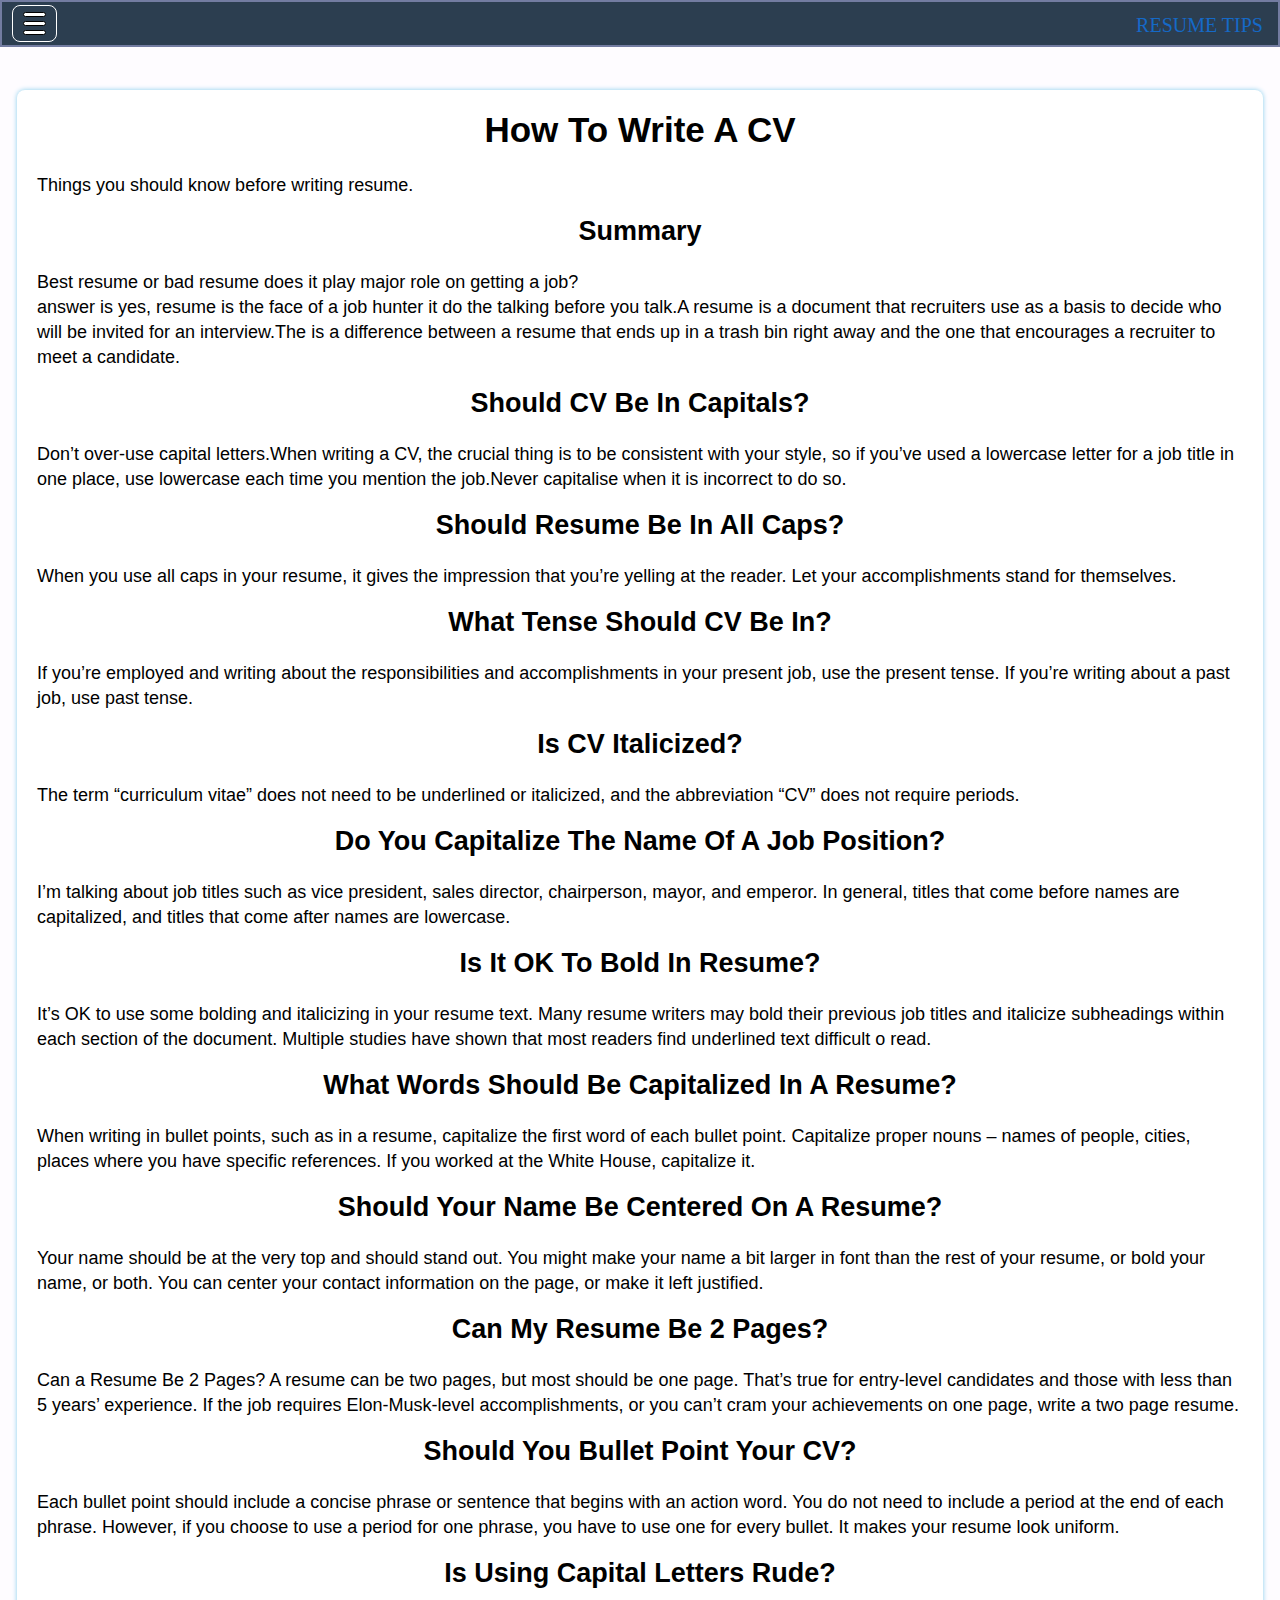
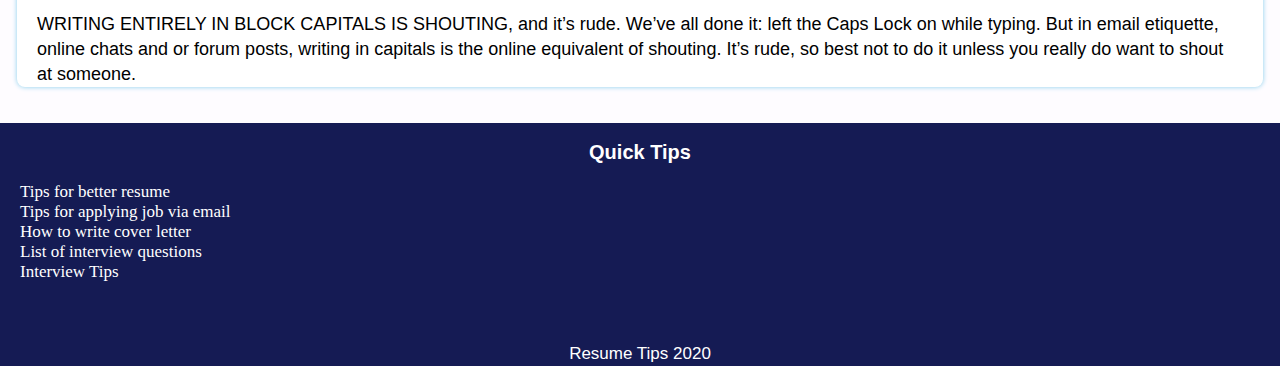
<file: index.html>
<!DOCTYPE html>
<html>
<head>
<title>Resume Tips</title>
<meta charset="utf-8">
<meta http-equiv="X-UA-compatible" content="IE-edge">
<meta name="viewport" content="width=device-width,initial-scale=1.0">
<script type="text/javascript" src="script.js"></script>
<link type="text/css" rel="stylesheet" href="main.css">
</head>
<body>

<nav>
<div id="menu-bar">			
<span class="header">Resume Tips</span>
                  
<div id="menu" onclick="onClickMenu()">				<div id="bar1" class="bar"></div>				<div id="bar2" class="bar"></div>				<div id="bar3" class="bar"></div>			</div>			


<ul class="nav" id="nav">				
<li><a href="index.html">Home</a></li>				
<hr>
<li><a href="about.html">About</a></li>	
<hr>
	<li><a href="blog.html">Blog</a></li>		
	<hr>	
</ul>		
</div>		
<div class="menu-bg" id="menu-bg"></div>
</nav>
<br><br><br><br><br>	


<div class="container">
<section id="hero">
<div class="details">
<h1>How to write a CV</h1><br>
<p>Things you should know before writing resume.</p><br>
<h2>Summary</h2><br>
<p>Best resume or bad resume does it play major role on getting a job?<br>answer is yes, resume is the face of a job hunter it do the talking before you talk.A resume is a document that recruiters use as a basis to decide who will be invited for an interview.The is a difference between a resume that ends up in a trash bin right away and the one that encourages a recruiter to meet a candidate.</p><br>

<h2>Should CV Be In Capitals?</h2><br>
<p>Don’t over-use capital letters.When writing a CV, the crucial thing is to be consistent with your style, so if you’ve used a lowercase letter for a job title in one place, use lowercase each time you mention the job.Never capitalise when it is incorrect to do so.</p><br>

<h2>Should Resume be in all caps?</h2><br>
<p>When you use all caps in your resume, it gives the impression that you’re yelling at the reader. Let your accomplishments stand for themselves.</p><br>

<h2>What tense should CV be in?</h2><br>
<p>If you’re employed and writing about the responsibilities and accomplishments in your present job, use the present tense. If you’re writing about a past job, use past tense.</p><br>

<h2>Is CV italicized?</h2><br>
<p>The term “curriculum vitae” does not need to be underlined or italicized, and the abbreviation “CV” does not require periods.</p><br>

<h2>Do you capitalize the name of a job position?</h2><br>
<p>I’m talking about job titles such as vice president, sales director, chairperson, mayor, and emperor. In general, titles that come before names are capitalized, and titles that come after names are lowercase.</p><br>

<h2>Is it OK to bold in resume?</h2><br>
<p>It’s OK to use some bolding and italicizing in your resume text. Many resume writers may bold their previous job titles and italicize subheadings within each section of the document. Multiple studies have shown that most readers find underlined text difficult o read.</p><br>

<h2>What words should be capitalized in a resume?</h2><br>
<p>When writing in bullet points, such as in a resume, capitalize the first word of each bullet point. Capitalize proper nouns – names of people, cities, places where you have specific references. If you worked at the White House, capitalize it.</p><br>

<h2>Should your name be centered on a resume?</h2><br>
<p>Your name should be at the very top and should stand out. You might make your name a bit larger in font than the rest of your resume, or bold your name, or both. You can center your contact information on the page, or make it left justified.</p><br>

<h2>Can my resume be 2 pages?</h2><br>
<p>Can a Resume Be 2 Pages? A resume can be two pages, but most should be one page. That’s true for entry-level candidates and those with less than 5 years’ experience. If the job requires Elon-Musk-level accomplishments, or you can’t cram your achievements on one page, write a two page resume.</p><br>

<h2>Should you bullet point your CV?</h2><br>
<p>Each bullet point should include a concise phrase or sentence that begins with an action word. You do not need to include a period at the end of each phrase. However, if you choose to use a period for one phrase, you have to use one for every bullet. It makes your resume look uniform.</p><br>

<h2>Is using capital letters rude?</h2><br>
<p>WRITING ENTIRELY IN BLOCK CAPITALS IS SHOUTING, and it’s rude. We’ve all done it: left the Caps Lock on while typing. But in email etiquette, online chats and or forum posts, writing in capitals is the online equivalent of shouting. It’s rude, so best not to do it unless you really do want to shout at someone.</p>
</div>
</section>
</div>
<br><br>

<footer id="footer"><br>
<h4>Quick Tips</h4><br>
<ul class="link">
<li><a href="tips.html">Tips for better resume</a></li>
<li><a href="email.html">Tips for applying job via email</a></li>
<li><a href="cover.html">How to write cover letter</a></li>
<li><a href="interview.html">List of interview questions</a></li>
<li><a href="interviewtips.html">Interview Tips</a></li>
</ul>
<br><br><br>
<p class="footer">Resume Tips 2020</p>
</footer>
</body>
</html>
</file>
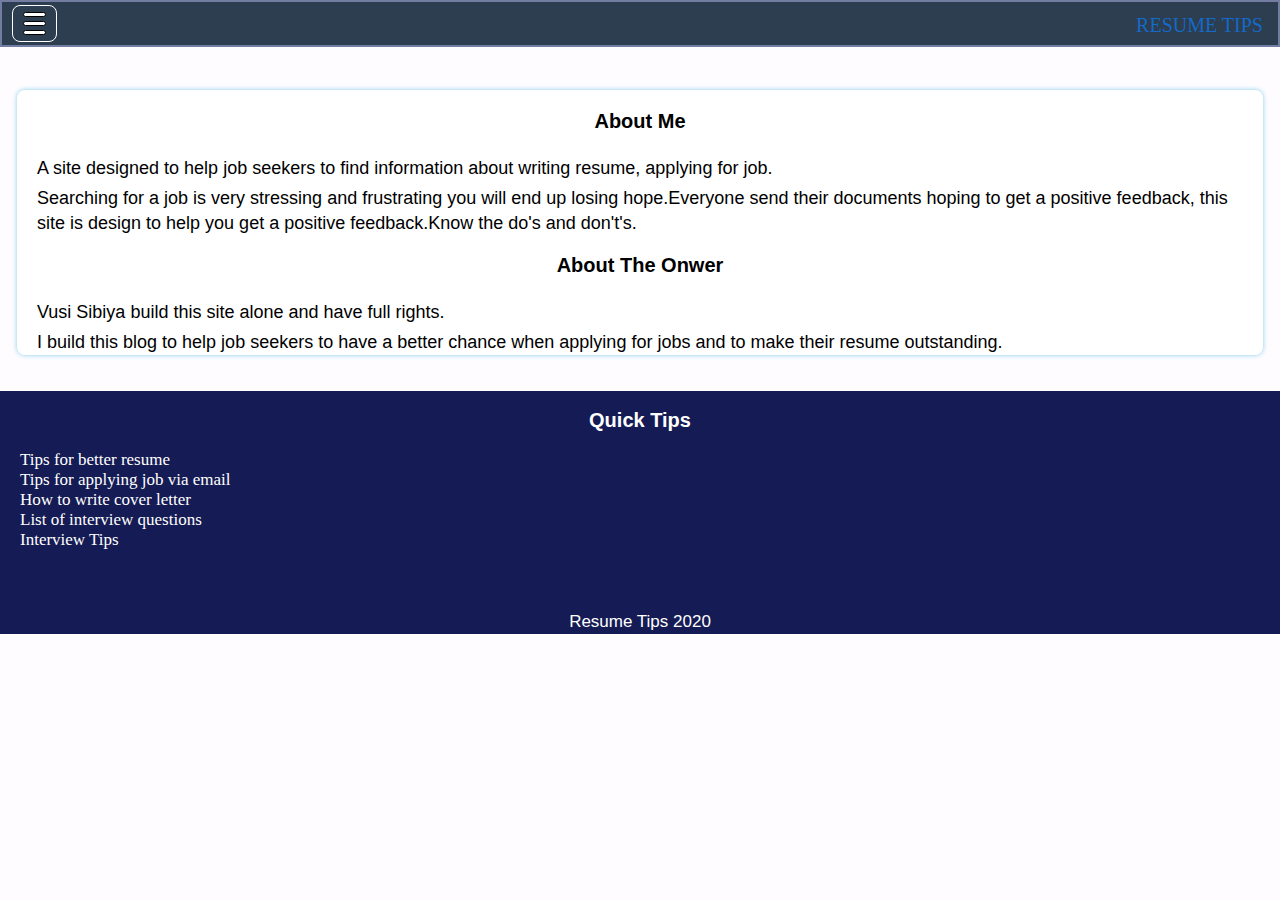
<file: about.html>
<!DOCTYPE html>
<html>
<head>
<title>About</title>
<meta charset="utf-8">
<meta http-equiv="X-UA-compatible" content="IE-edge">
<meta name="viewport" content="width=device-width,initial-scale=1.0">
<script type="text/javascript" src="script.js"></script>
<link type="text/css" rel="stylesheet" href="main.css">
</head>
<body>

<nav>
<div id="menu-bar">			
<span class="header">Resume Tips</span>
                  
<div id="menu" onclick="onClickMenu()">				<div id="bar1" class="bar"></div>				<div id="bar2" class="bar"></div>				<div id="bar3" class="bar"></div>			</div>			


<ul class="nav" id="nav">				
<li><a href="index.html">Home</a></li>				
<hr>
<li><a href="about.html">About</a></li>				
<hr>
<li><a href="blog.html">Blog</a></li>				
<hr>
</ul>		
</div>		
<div class="menu-bg" id="menu-bg"></div>
</nav>
<br><br><br><br><br>	

<div class="container">
<section id="about">
<div class="section-inner">
<h5>About Me</h5><br>
<p>A site designed to help job seekers to find information about writing resume, applying for job.</p>

<p>Searching for a job is very stressing and frustrating you will end up losing hope.Everyone send their documents hoping to get a positive feedback, this site is design to help you get a positive feedback.Know the do's and don't's.</p><br>
<h6>About The onwer</h6><br>
<p>Vusi Sibiya build this site alone and have full rights.</p>
<p>I build this blog to help job seekers to have a better chance when applying for jobs and to make their resume outstanding.</p>
</div>
</section>
</div>

<br><br>

<footer id="footer"><br>
<h4>Quick Tips</h4><br>
<ul class="link">
<li><a href="tips.html">Tips for better resume</a></li>
<li><a href="email.html">Tips for applying job via email</a></li>
<li><a href="cover.html">How to write cover letter</a></li>
<li><a href="interview.html">List of interview questions</a></li>
<li><a href="interviewtips.html">Interview Tips</a></li>
</ul>
<br><br><br>
<p class="footer">Resume Tips 2020</p>
</footer>
</body>
</html>
</file>
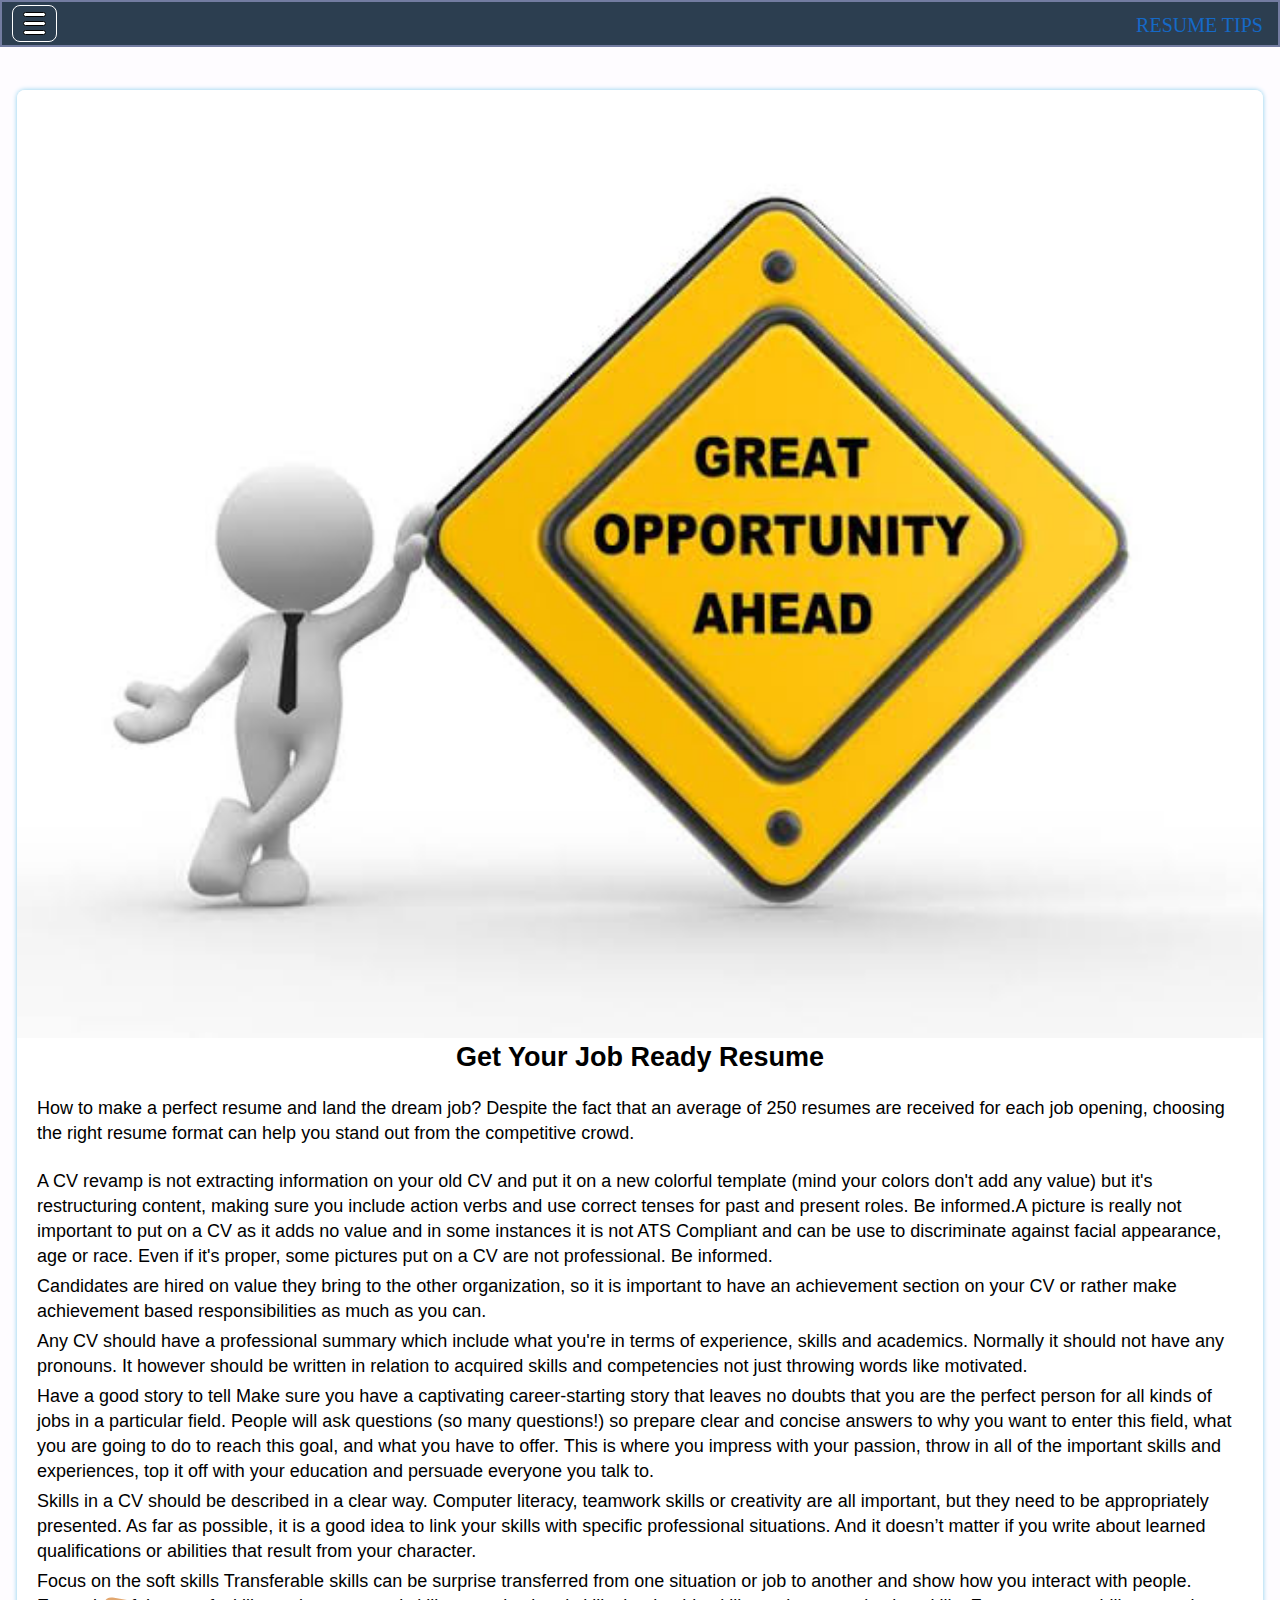
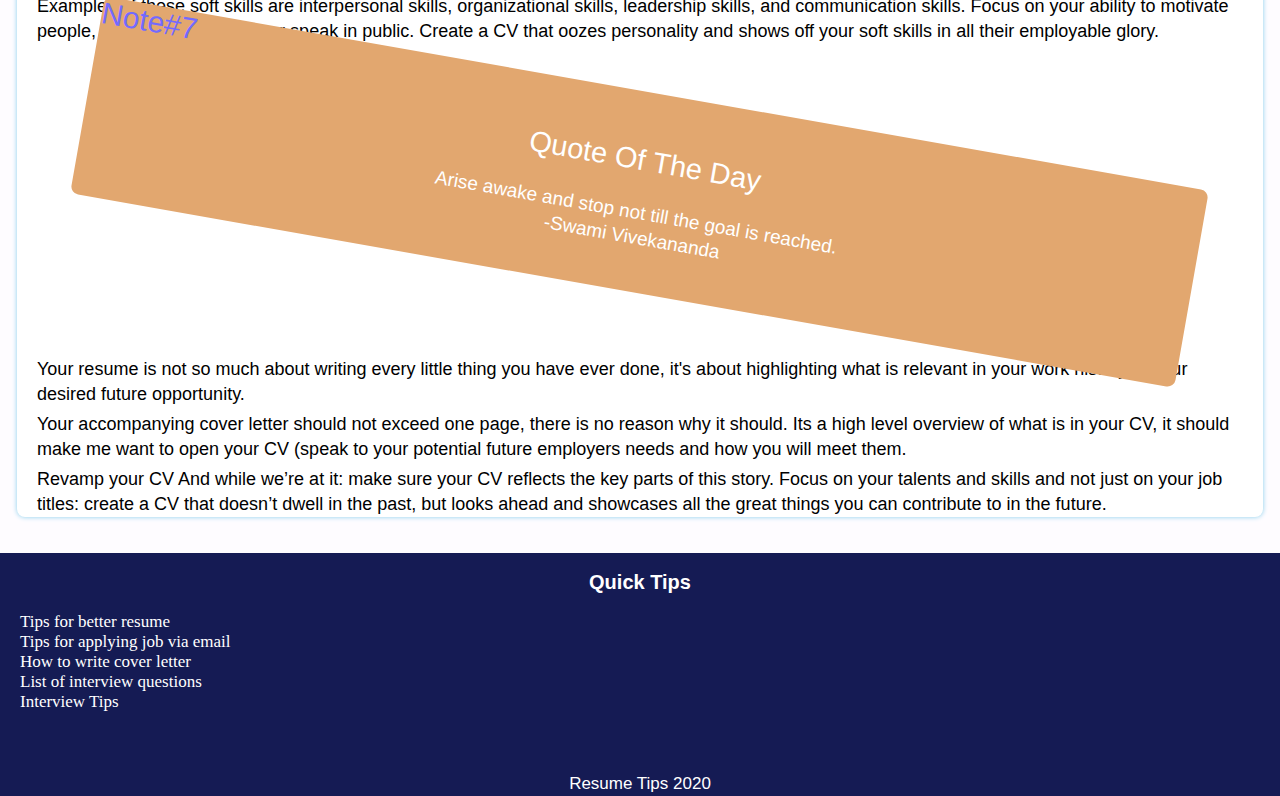
<file: blog.html>
<!DOCTYPE html>
<html>
<head>
<title>Tips for applying job via email</title>
<meta charset="utf-8">
<meta http-equiv="X-UA-compatible" content="IE-edge">
<meta name="viewport" content="width=device-width,initial-scale=1.0">
<script type="text/javascript" src="script.js"></script>
<link type="text/css" rel="stylesheet" href="main.css">
</head>
<body>

<nav>
<div id="menu-bar">			
<span class="header">Resume Tips</span>
                  
<div id="menu" onclick="onClickMenu()">				<div id="bar1" class="bar"></div>				<div id="bar2" class="bar"></div>				<div id="bar3" class="bar"></div>			</div>			


<ul class="nav" id="nav">				
<li><a href="index.html">Home</a></li>				
<hr>
<li><a href="about.html">About</a></li>				
<hr>
<li><a href="blog.html">Blog</a></li>					
<hr>
</ul>		
</div>		
<div class="menu-bg" id="menu-bg"></div>
</nav>
<br><br><br><br><br>	
	

<div class="container">
<section id="content">
<div class="details">
<img src="image.jpg" style="width:100%;border-top-left-radius:8px;border-top-right-radius:8px;">

<h2>Get Your Job Ready Resume</h2><br>
<p>How to make a perfect resume and land the dream job? Despite the fact that an average of 250 resumes are received for each job opening, choosing the right resume format can help you stand out from the competitive crowd.</p><br>

<p>A CV revamp is not extracting information on your old CV and put it on a new colorful template (mind your colors don't add any value) but it's restructuring content, making sure you include action verbs and use correct tenses for past and present roles. Be informed.A picture is really not important to put on a CV as it adds no value and in some instances it is not ATS Compliant and can be use to discriminate against facial appearance, age or race. Even if it's proper, some pictures put on a CV are not professional. Be informed.</p>

<p>Candidates are hired on value they bring to the other organization, so it is important to have an achievement section on your CV or rather make achievement based responsibilities as much as you can.</p>

<p>Any CV should have a professional summary which include what you're in terms of experience, skills and academics. Normally it should not have any pronouns. It however should be written in relation to acquired skills and competencies not just throwing words like motivated.</p>


<p>Have a good story to tell Make sure you have a captivating career-starting story that leaves no doubts that you are the perfect person for all kinds of jobs in a particular field. People will ask questions (so many questions!) so prepare clear and concise answers to why you want to enter this field, what you are going to do to reach this goal, and what you have to offer. This is where you impress with your passion, throw in all of the important skills and experiences, top it off with your education and persuade everyone you talk to.</p>

<p>Skills in a CV should be described in a clear way. Computer literacy, teamwork skills or creativity are all important, but they need to be appropriately presented. As far as possible, it is a good idea to link your skills with specific professional situations. And it doesn’t matter if you write about learned qualifications or abilities that result from your character.</p>

<p>Focus on the soft skills Transferable skills can be surprise transferred from one situation or job to another and show how you interact with people. Examples of these soft skills are interpersonal skills, organizational skills, leadership skills, and communication skills. Focus on your ability to motivate people, multitask, supervise, or speak in public. Create a CV that oozes personality and shows off your soft skills in all their employable glory.</p>


<br>
<center>
<div class="note">
<div class="tag">Note#7</div><br>
<div class="day">Quote Of The Day</div>
<br>
<p class="quote">Arise awake and stop not till the goal is reached.<br>-Swami Vivekananda</p>
</div>
</center>
<br><br><br><br><br>

<p>Your resume is not so much about writing every little thing you have ever done, it's about highlighting what is relevant in your work history to your desired future opportunity.</p>


<p>Your accompanying cover letter should not exceed one page, there is no reason why it should. Its a high level overview of what is in your CV, it should make me want to open your CV (speak to your potential future employers needs and how you will meet them.</p>

<p>Revamp your CV And while we’re at it: make sure your CV reflects the key parts of this story. Focus on your talents and skills and not just on your job titles: create a CV that doesn’t dwell in the past, but looks ahead and showcases all the great things you can contribute to in the future.</p>
</div>
</section>
</div>
<br><br>

<footer id="footer"><br>
<h4>Quick Tips</h4><br>
<ul class="link">
<li><a href="tips.html">Tips for better resume</a></li>
<li><a href="email.html">Tips for applying job via email</a></li>
<li><a href="cover.html">How to write cover letter</a></li>
<li><a href="interview.html">List of interview questions</a></li>
<li><a href="interviewtips.html">Interview Tips</a></li>
</ul>
<br><br><br>
<p class="footer">Resume Tips 2020</p>
</footer>
</body>
</html>
</file>
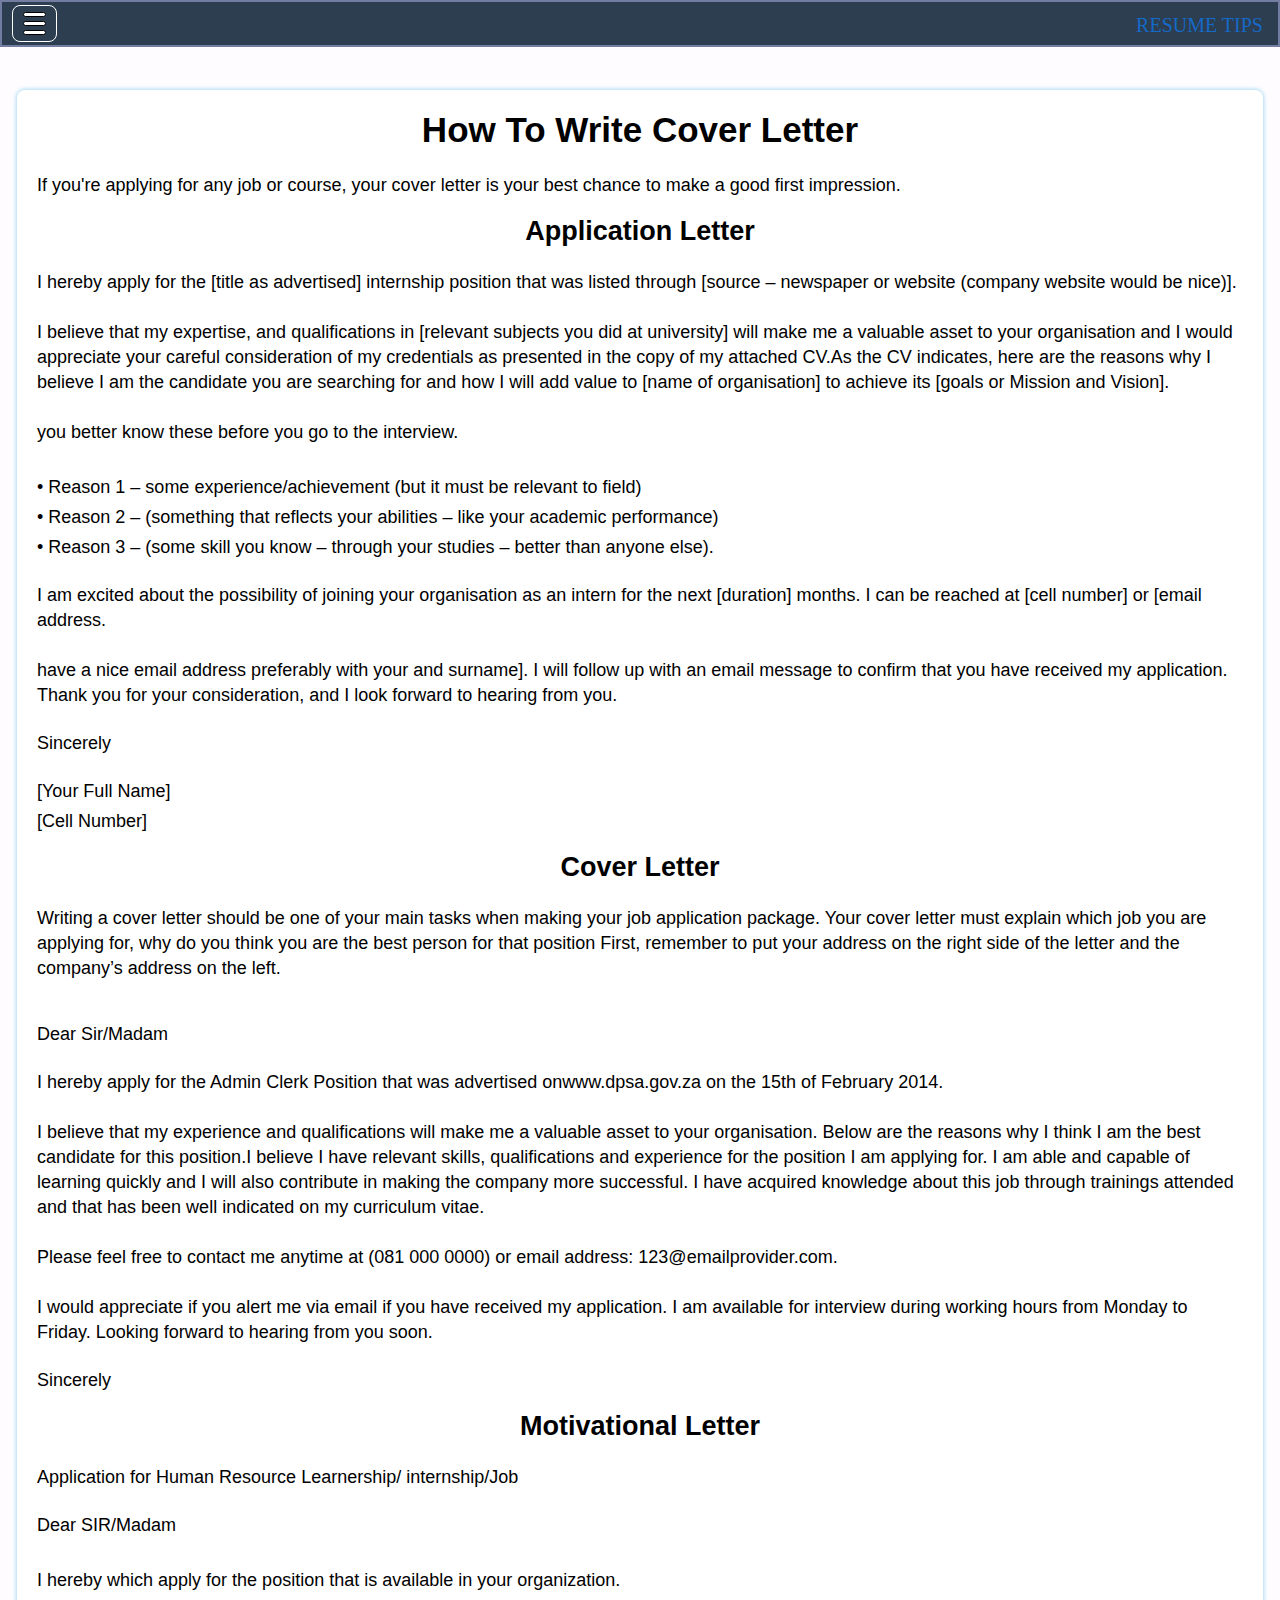
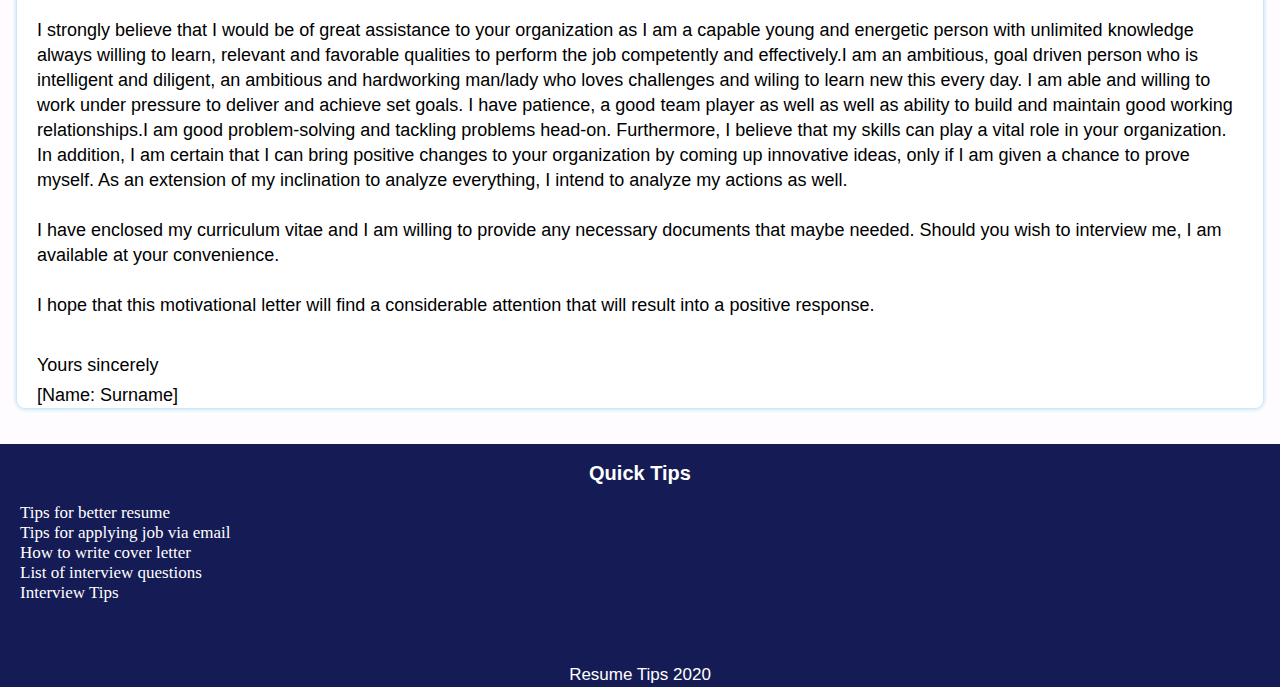
<file: cover.html>
<!DOCTYPE html>
<html>
<head>
<title>Cover Letter</title>
<meta charset="utf-8">
<meta http-equiv="X-UA-compatible" content="IE-edge">
<meta name="viewport" content="width=device-width,initial-scale=1.0">
<script type="text/javascript" src="script.js"></script>
<link type="text/css" rel="stylesheet" href="main.css">
</head>
<body>

<nav>
<div id="menu-bar">			
<span class="header">Resume Tips</span>
                  
<div id="menu" onclick="onClickMenu()">				<div id="bar1" class="bar"></div>				<div id="bar2" class="bar"></div>				<div id="bar3" class="bar"></div>			</div>			


<ul class="nav" id="nav">				
<li><a href="index.html">Home</a></li>				
<hr>
<li><a href="about.html">About</a></li>				
<hr>
<li><a href="blog.html">Blog</a></li>							
<hr>
</ul>		
</div>		
<div class="menu-bg" id="menu-bg"></div>
</nav>		
<br><br><br><br><br>	


<div class="container">
<section id="content">
<div class="details">
 <h1>How to write cover letter</h1><br>
<p>If you're applying for any job or course, your cover letter is your best chance to make a good first impression.</p><br>
<h2>Application Letter</h2><br>
<p>I hereby apply for the [title as advertised] internship position that was listed through [source – newspaper or website (company website would be nice)]. <br><br>I believe that my expertise, and qualifications in [relevant subjects you did at university] will make me a valuable asset to your organisation and I would appreciate your careful consideration of my credentials as presented in the copy of my attached CV.As the CV indicates, here are the reasons why I believe I am the candidate you are searching for and how I will add value to [name of organisation] to achieve its [goals or Mission and Vision]. <br><br> you better know these before you go to the interview.<br><br>
<p>• Reason 1 – some experience/achievement (but it must be relevant to field)</p>
<p>• Reason 2 – (something that reflects your abilities – like your academic performance)</p>
<p>• Reason 3 – (some skill you know – through your studies – better than anyone else).</p><br>
<p>I am excited about the possibility of joining your organisation as an intern for the next [duration] months. I can be reached at [cell number] or [email address.<br><br>have a nice email address preferably with your and surname]. I will follow up with an email message to confirm that you have received my application.<br>
Thank you for your consideration, and I look forward to hearing from you.</p><br>
<p>Sincerely</p><br>
<p>[Your Full Name]</p>
<p>[Cell Number]</p><br>

<h2>Cover Letter</h2><br>
<p>Writing a cover letter should be one of your main tasks when making your job application package. Your cover letter must explain which job you are applying for, why do you think you are the best person for that position
First, remember to put your address on the right side of the letter and the company’s address on the left.</p><br><br>
<p>Dear Sir/Madam</p><br>
<p>I hereby apply for the Admin Clerk Position that was advertised onwww.dpsa.gov.za on the 15th of February 2014. <br><br>I believe that my experience and qualifications will make me a valuable asset to your organisation. Below are the reasons why I think I am the best candidate for this position.I believe I have relevant skills, qualifications and experience for the position I am applying for. I am able and capable of learning quickly and I will also contribute in making the company more successful. I have acquired knowledge about this job through trainings attended and that has been well indicated on my curriculum vitae.<br><br>Please feel free to contact me anytime at (081 000 0000) or email address: 123@emailprovider.com.<br><br> I would appreciate if you alert me via email if you have received my application.
I am available for interview during working hours from Monday to Friday. Looking forward to hearing from you soon.</p><br>
<p>Sincerely</p><br>

<h2>Motivational Letter</h2><br>
<p>Application for Human Resource Learnership/
internship/Job</p><br>
<p>Dear SIR/Madam<br><br>

<p>I hereby which apply for the position that is available in your organization.<br><br> I strongly believe that I would be of great assistance to your organization as I am a capable young and energetic person with unlimited knowledge always willing to learn, relevant and favorable qualities to perform the job competently and effectively.I am an ambitious, goal driven person who is intelligent and diligent, an ambitious and hardworking man/lady who loves challenges and wiling to learn new this every day. I am able and willing to work under pressure to deliver and achieve set goals. I have patience, a good team player as well as well as ability to build and maintain good working relationships.I am good problem-solving and tackling problems head-on. Furthermore, I believe that my skills can play a vital role in your organization. In addition, I am certain that I can bring positive changes to your organization by coming up innovative ideas, only if I am given a chance to prove myself. As an extension of my inclination to analyze everything, I intend to analyze my actions as well.<br><br>I have enclosed my curriculum vitae and I am willing to provide any necessary documents that maybe needed. Should you wish to interview me, I am available at your convenience.<br><br>
I hope that this motivational letter will find a considerable attention that will result into a positive response.<p><br>
<p>Yours sincerely</p>
<p>[Name: Surname]</p>
</div>
</section>
</div>
<br><br>

<footer id="footer"><br>
<h4>Quick Tips</h4><br>
<ul class="link">
<li><a href="tips.html">Tips for better resume</a></li>
<li><a href="email.html">Tips for applying job via email</a></li>
<li><a href="cover.html">How to write cover letter</a></li>
<li><a href="interview.html">List of interview questions</a></li>
<li><a href="interviewtips.html">Interview Tips</a></li>
</ul>
<br><br><br>
<p class="footer">Resume Tips 2020</p>
</footer>
</body>
</html>
</file>
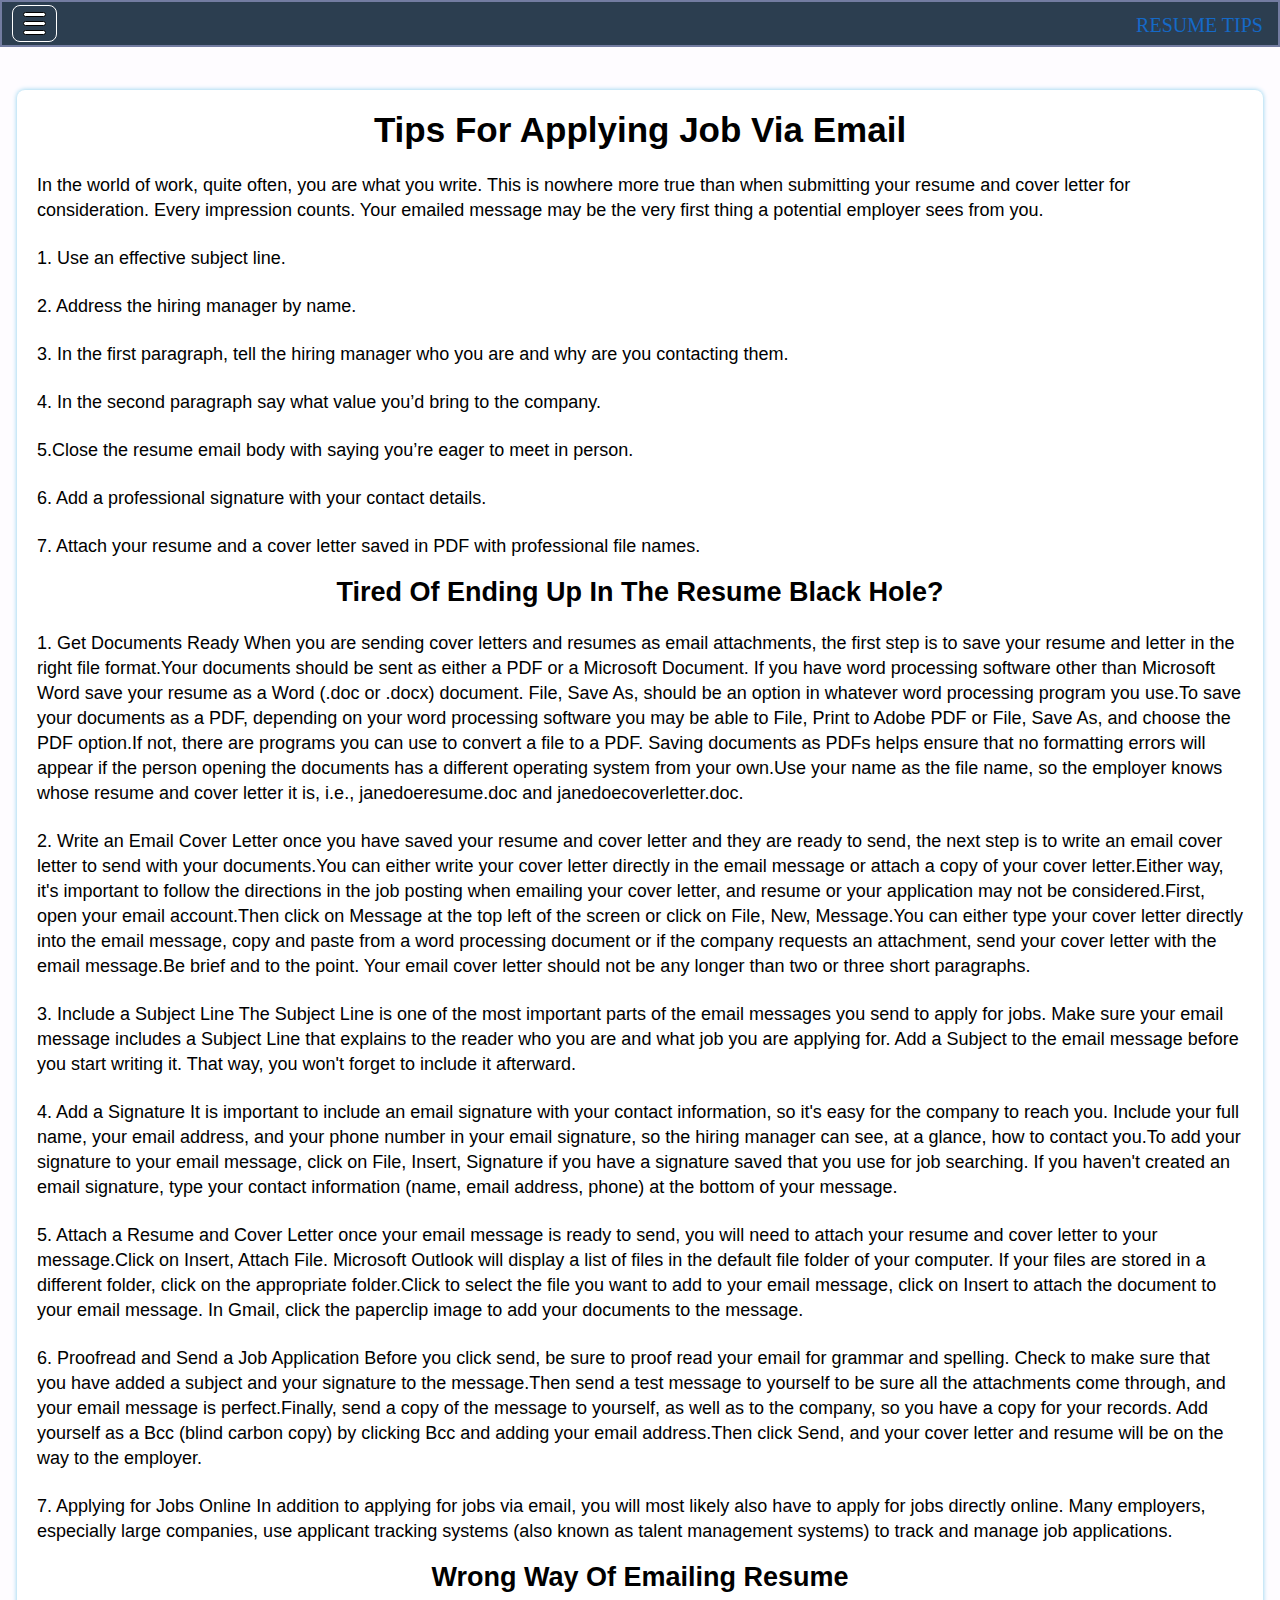
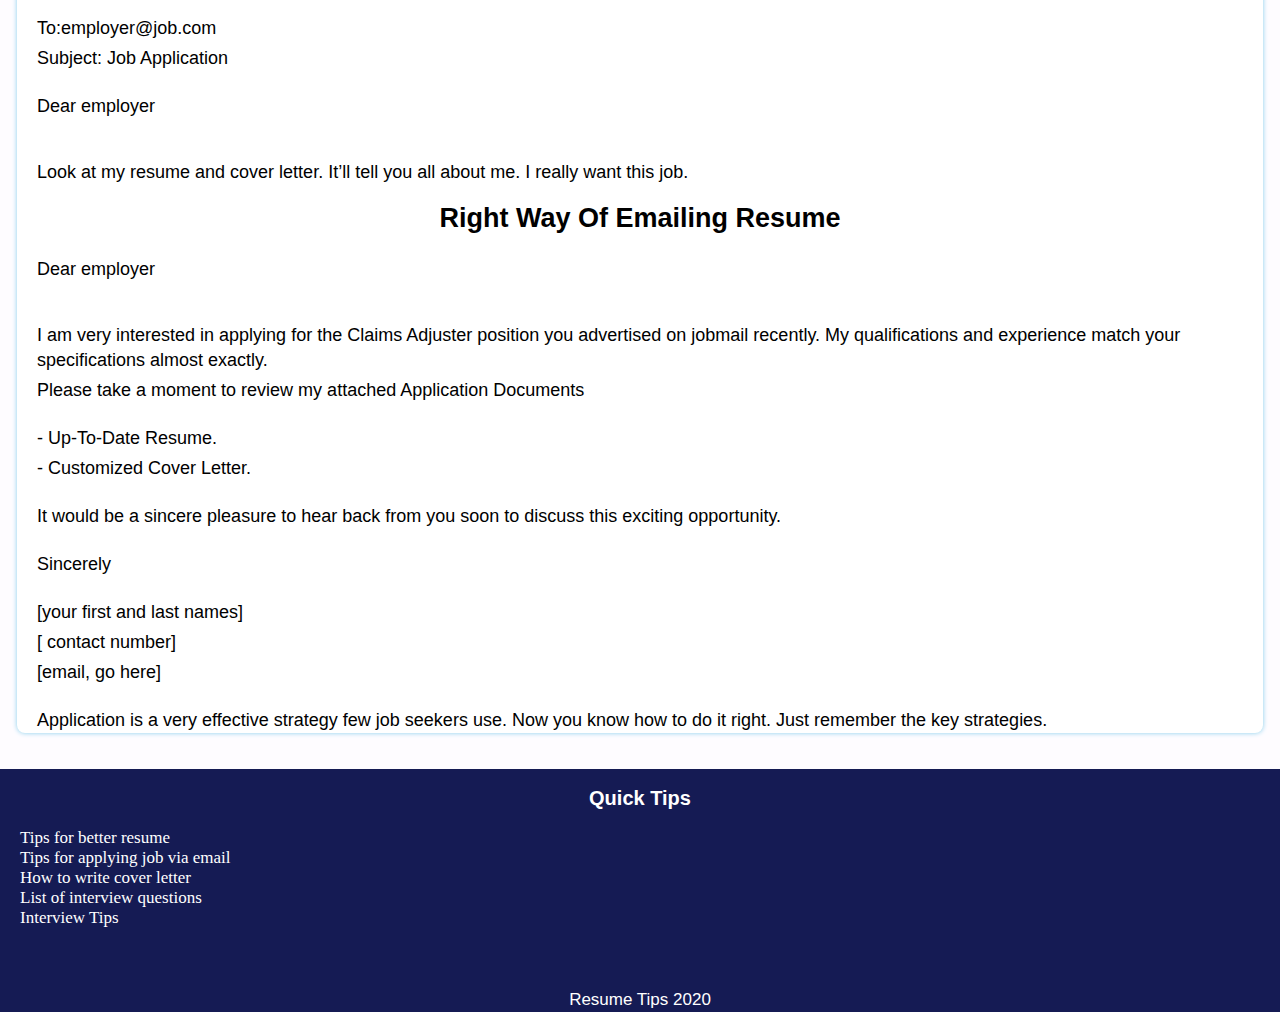
<file: email.html>
<!DOCTYPE html>
<html>
<head>
<title>Tips for applying job via email</title>
<meta charset="utf-8">
<meta http-equiv="X-UA-compatible" content="IE-edge">
<meta name="viewport" content="width=device-width,initial-scale=1.0">
<script type="text/javascript" src="script.js"></script>
<link type="text/css" rel="stylesheet" href="main.css">
</head>
<body>

<nav>
<div id="menu-bar">			
<span class="header">Resume Tips</span>
                  
<div id="menu" onclick="onClickMenu()">				<div id="bar1" class="bar"></div>				<div id="bar2" class="bar"></div>				<div id="bar3" class="bar"></div>			</div>			


<ul class="nav" id="nav">				
<li><a href="index.html">Home</a></li>				
<hr>
<li><a href="about.html">About</a></li>				
<hr>
<li><a href="blog.html">Blog</a></li>					
<hr>
</ul>		
</div>		
<div class="menu-bg" id="menu-bg"></div>
</nav>
<br><br><br><br><br>	
	

<div class="container">
<section id="content">
<div class="details">
<h1>Tips for applying job via email</h1><br>
<p>In the world of work, quite often, you are what you write. This is nowhere more true than when submitting your resume and cover letter for consideration. Every impression counts. Your emailed message may be the very first thing a potential employer sees from you.</p><br>

<p>1. Use an effective subject line.</p><br>
<p>2. Address the hiring manager by name.</p><br>
<p>3. In the first paragraph, tell the hiring manager who you are and why are you contacting them.</p><br>
<p>4. In the second paragraph say what value you’d bring to the company.</p><br>
<p>5.Close the resume email body with saying you’re eager to meet in person.</p><br>
<p>6. Add a professional signature with your contact details.</p><br>
<p>7. Attach your resume and a cover letter saved in PDF with professional file names.</p><br>

<h2>Tired of ending up in the resume Black Hole?</h2><br>

<p>1. Get Documents Ready When you are sending cover letters and resumes as email attachments, the first step is to save your resume and letter in the right file format.Your documents should be sent as either a PDF or a Microsoft Document. If you have word processing software other than Microsoft Word save your resume as a Word (.doc or .docx) document. File, Save As, should be an option in whatever word processing program you use.To save your documents as a PDF, depending on your word processing software you may be able to File, Print to Adobe PDF or File, Save As, and choose the PDF option.If not, there are programs you can use to convert a file to a PDF. Saving documents as PDFs helps ensure that no formatting errors will appear if the person opening the documents has a different operating system from your own.Use your name as the file name, so the employer knows whose resume and cover letter it is, i.e., janedoeresume.doc and janedoecoverletter.doc.</p><br>
<p>2. Write an Email Cover Letter once you have saved your resume and cover letter and they are ready to send, the next step is to write an email cover letter to send with your documents.You can either write your cover letter directly in the email message or attach a copy of your cover letter.Either way, it's important to follow the directions in the job posting when emailing your cover letter, and resume or your application may not be considered.First, open your email account.Then click on Message at the top left of the screen or click on File, New, Message.You can either type your cover letter directly into the email message, copy and paste from a word processing document or if the company requests an attachment, send your cover letter with the email message.Be brief and to the point. Your email cover letter should not be any longer than two or three short paragraphs.</p><br>
<p>3. Include a Subject Line The Subject Line is one of the most important parts of the email messages you send to apply for jobs. Make sure your email message includes a Subject Line that explains to the reader who you are and what job you are applying for. Add a Subject to the email message before you start writing it. That way, you won't forget to include it afterward.</p><br>
<p>4. Add a Signature It is important to include an email signature with your contact information, so it's easy for the company to reach you. Include your full name, your email address, and your phone number in your email signature, so the hiring manager can see, at a glance, how to contact you.To add your signature to your email message, click on File, Insert, Signature if you have a signature saved that you use for job searching. If you haven't created an email signature, type your contact information (name, email address, phone) at the bottom of your message.</p><br>
<p>5. Attach a Resume and Cover Letter once your email message is ready to send, you will need to attach your resume and cover letter to your message.Click on Insert, Attach File. Microsoft Outlook will display a list of files in the default file folder of your computer. If your files are stored in a different folder, click on the appropriate folder.Click to select the file you want to add to your email message, click on Insert to attach the document to your email message. In Gmail, click the paperclip image to add your documents to the message.</p><br>
<p>6. Proofread and Send a Job Application Before you click send, be sure to proof read your email for grammar and spelling. Check to make sure that you have added a subject and your signature to the message.Then send a test message to yourself to be sure all the attachments come through, and your email message is perfect.Finally, send a copy of the message to yourself, as well as to the company, so you have a copy for your records. Add yourself as a Bcc (blind carbon copy) by clicking Bcc and adding your email address.Then click Send, and your cover letter and resume will be on the way to the employer.</p><br>
<p>7. Applying for Jobs Online In addition to applying for jobs via email, you will most likely also have to apply for jobs directly online. Many employers, especially large companies, use applicant tracking systems (also known as talent management systems) to track and manage job applications.</p><br>

<h2>Wrong way of emailing resume</h2><br>

<p>To:employer@job.com</p>
<p>Subject: Job Application</p><br>
<p> Dear employer</p><br><br>
 <p>Look at my resume and cover letter. It’ll tell you all about me. I really want this job.</p><br>

<h2>Right way of emailing resume</h2><br>

<p>Dear employer</p><br><br>
<p> I am very interested in applying for the Claims Adjuster position you advertised on jobmail recently. My qualifications and experience match your specifications almost exactly.</p>
<p>Please take a moment to review my attached Application Documents</p><br>
<p>- Up-To-Date Resume.</p>
<p>- Customized Cover Letter.</p><br>
<p>It would be a sincere pleasure to hear back from you soon to discuss this exciting opportunity. </p><br>
<p>Sincerely</p><br>
 <p>[your first and last names]</p>
<p>[ contact number]</p>
<p>[email, go here]</p><br>

<p>Application is a very effective strategy few job seekers use. Now you know how to do it right. Just remember the key strategies.</p>
</div>
</section>
</div>
<br><br>


<footer id="footer"><br>
<h4>Quick Tips</h4><br>
<ul class="link">
<li><a href="tips.html">Tips for better resume</a></li>
<li><a href="email.html">Tips for applying job via email</a></li>
<li><a href="cover.html">How to write cover letter</a></li>
<li><a href="interview.html">List of interview questions</a></li>
<li><a href="interviewtips.html">Interview Tips</a></li>
</ul>
<br><br><br>
<p class="footer">Resume Tips 2020</p>
</footer>
</body>
</html>
</file>
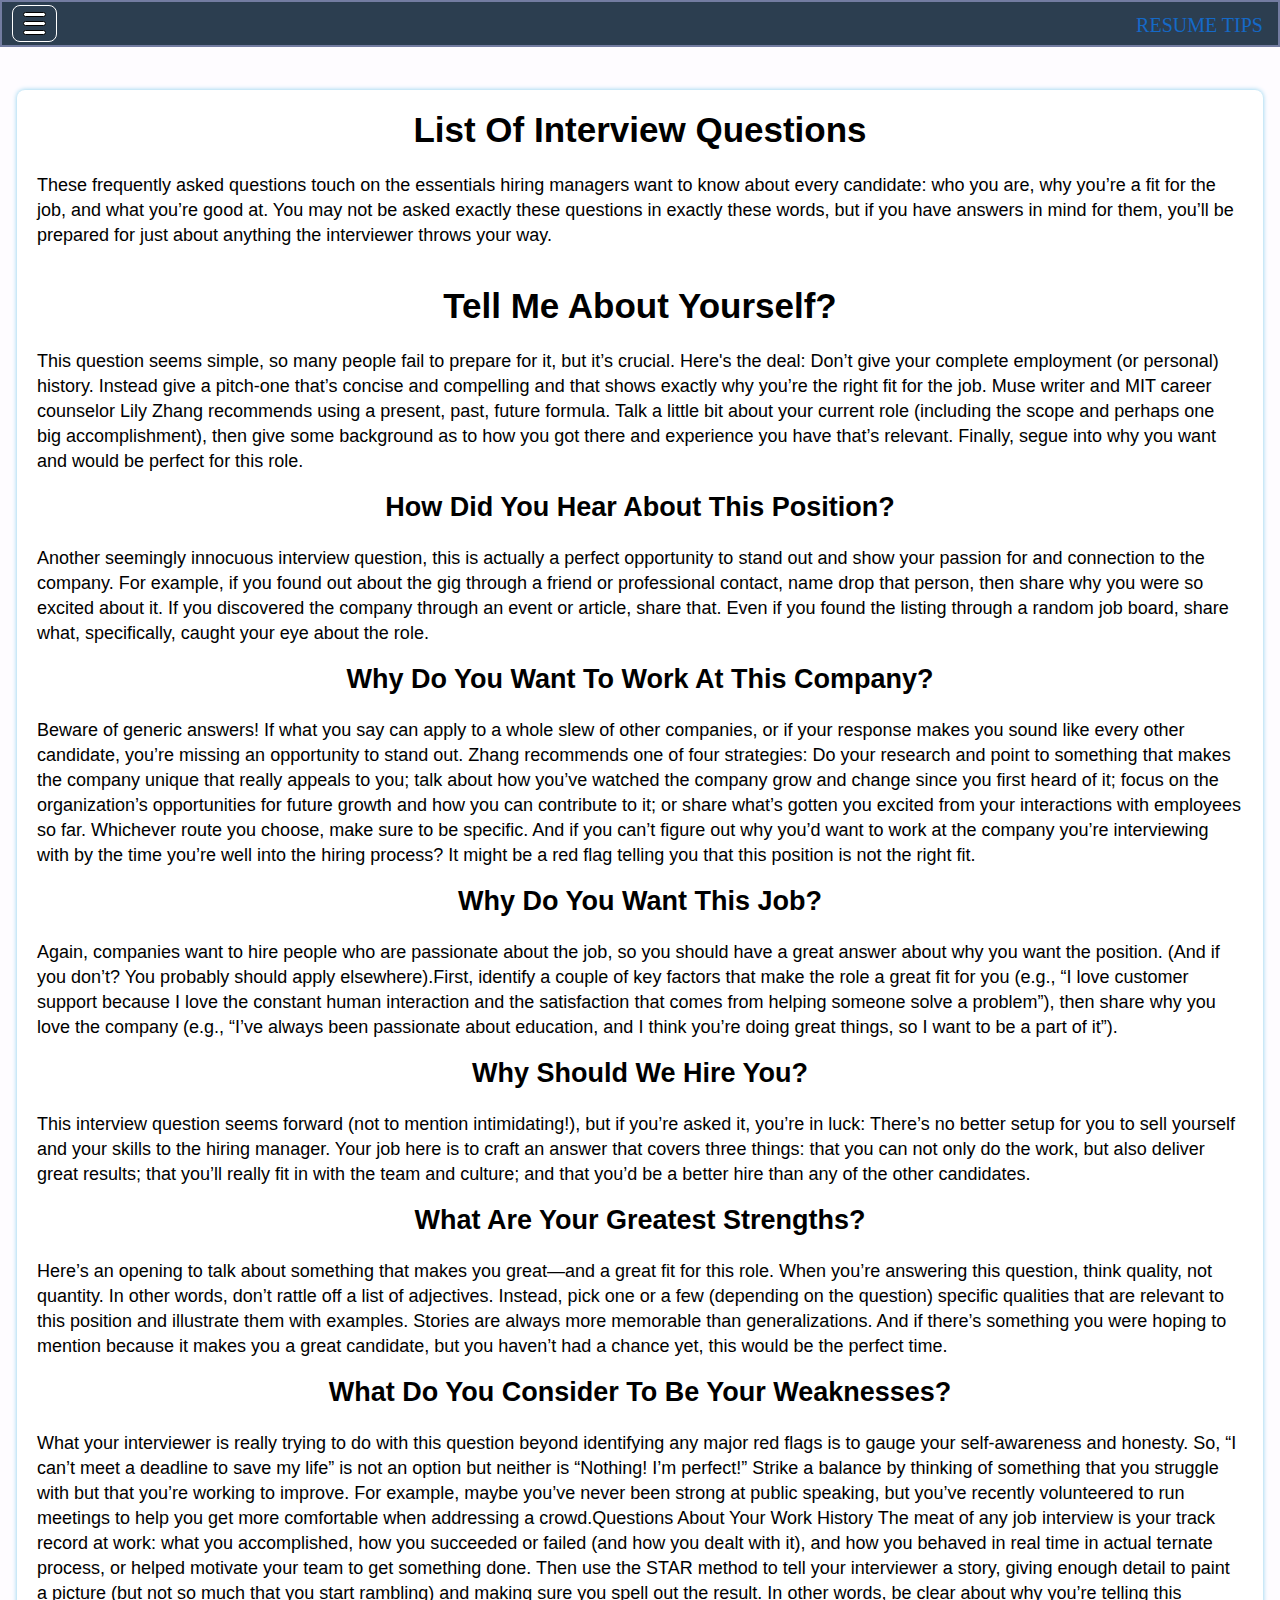
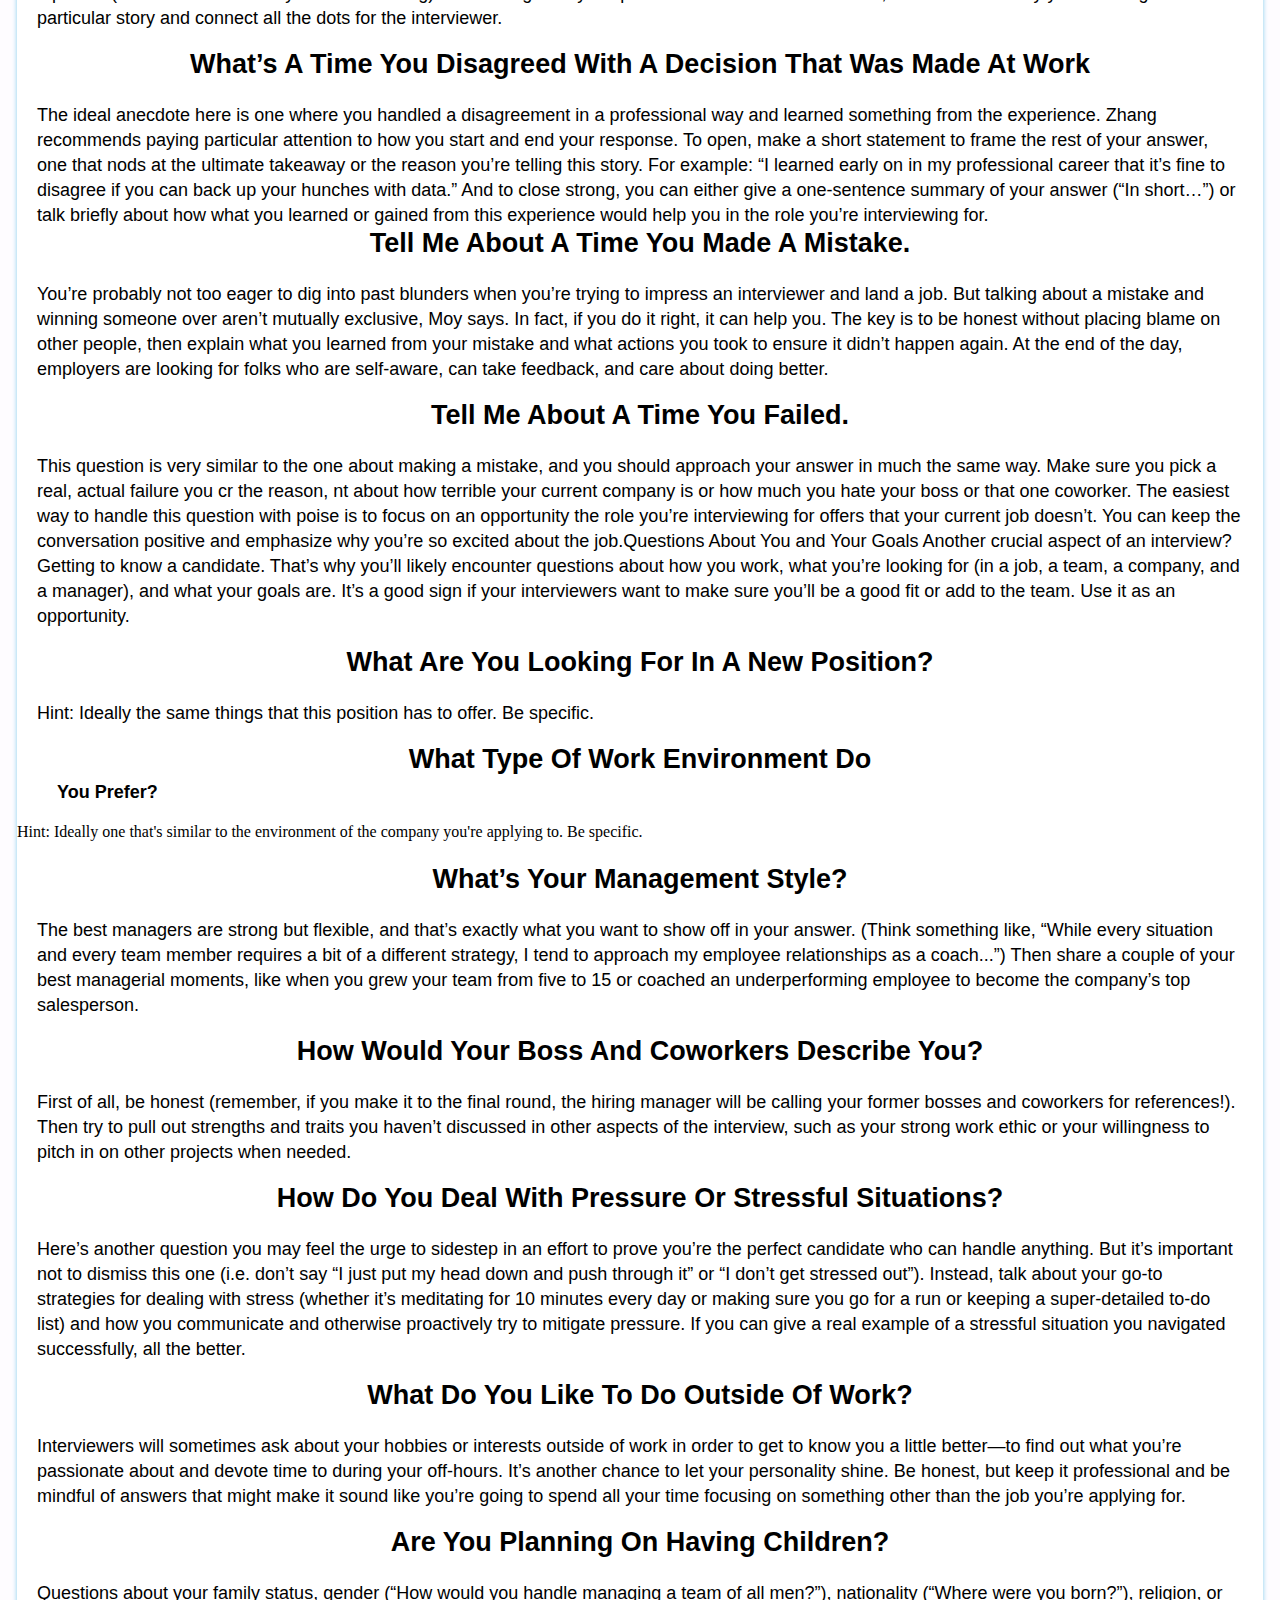
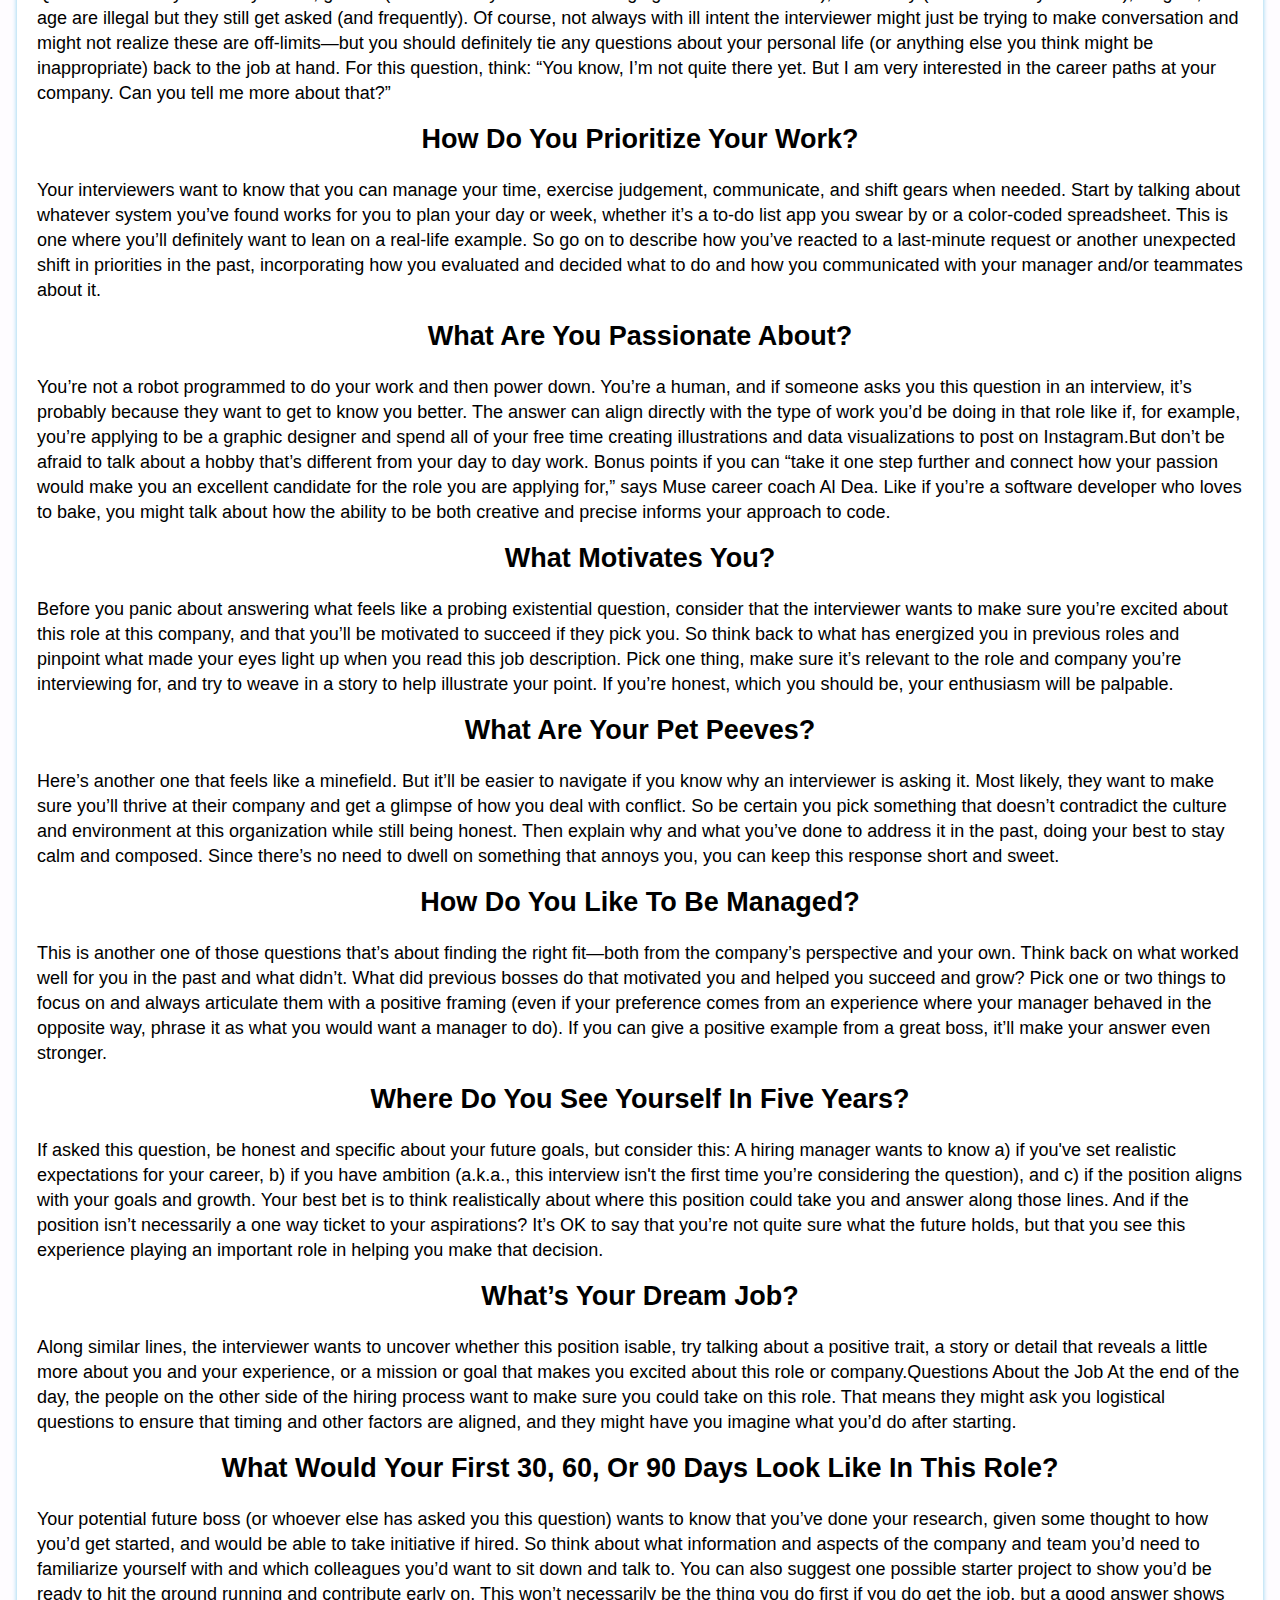
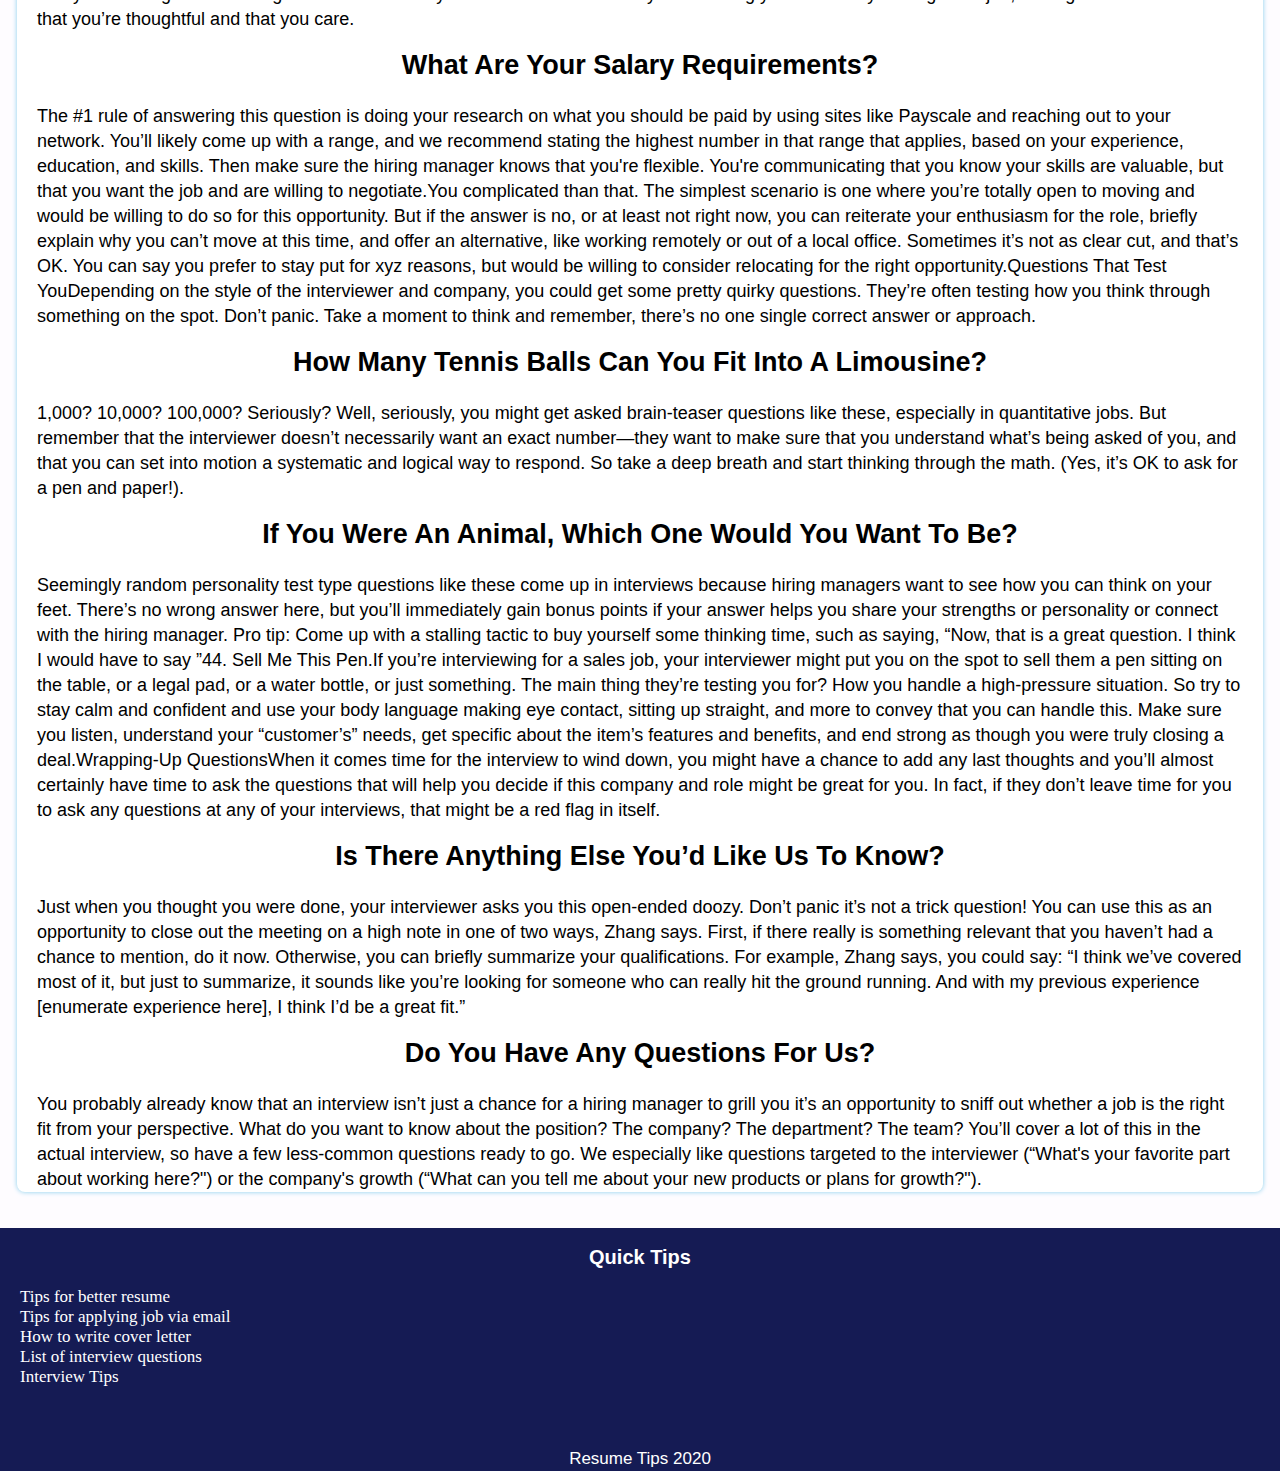
<file: interview.html>
<!DOCTYPE html>
<head>
<title>List of interview questions</title>
<meta charset="utf-8">
<meta http-equiv="X-UA-compatible" content="IE-edge">
<meta name="viewport" content="width=device-width,initial-scale=1.0">
<script type="text/javascript" src="script.js"></script>
<link type="text/css" rel="stylesheet" href="main.css">
</head>
<body>


<nav>
<div id="menu-bar">			
<span class="header">Resume Tips</span>
                  
<div id="menu" onclick="onClickMenu()">				<div id="bar1" class="bar"></div>				<div id="bar2" class="bar"></div>				<div id="bar3" class="bar"></div>			</div>			


<ul class="nav" id="nav">				
<li><a href="index.html">Home</a></li>				
<hr>
<li><a href="about.html">About</a></li>				
<hr>
<li><a href="blog.html">Blog</a></li>				
<hr>
</ul>		
</div>		
<div class="menu-bg" id="menu-bg"></div>
</nav>		
<br><br><br><br><br>	

<div class="container">
<section id="content">
<div class="details">
<h1>List of interview questions</h1><br>
<p>These frequently asked questions touch on the essentials hiring managers want to know about every candidate: who you are, why you’re a fit for the job, and what you’re good at. You may not be asked exactly these questions in exactly these words, but if you have answers in mind for them, you’ll be prepared for just about anything the interviewer throws your way.</p><br>

<h1>Tell Me About Yourself?</h1><br>
<p>This question seems simple, so many people fail to prepare for it, but it’s crucial. Here's the deal: Don’t give your complete employment (or personal) history. Instead give a pitch-one that’s concise and compelling and that shows exactly why you’re the right fit for the job. Muse writer and MIT career counselor Lily Zhang recommends using a present, past, future formula. Talk a little bit about your current role (including the scope and perhaps one big accomplishment), then give some background as to how you got there and experience you have that’s relevant. Finally, segue into why you want and would be perfect for this role.</p><br>

<h2>How Did You Hear About This Position?</h2><br>
<p>Another seemingly innocuous interview question, this is actually a perfect opportunity to stand out and show your passion for and connection to the company. For example, if you found out about the gig through a friend or professional contact, name drop that person, then share why you were so excited about it. If you discovered the company through an event or article, share that. Even if you found the listing through a random job board, share what, specifically, caught your eye about the role.</p><br>

<h2>Why Do You Want to Work at This Company?</h2><br>
<p>Beware of generic answers! If what you say can apply to a whole slew of other companies, or if your response makes you sound like every other candidate, you’re missing an opportunity to stand out. Zhang recommends one of four strategies: Do your research and point to something that makes the company unique that really appeals to you; talk about how you’ve watched the company grow and change since you first heard of it; focus on the organization’s opportunities for future growth and how you can contribute to it; or share what’s gotten you excited from your interactions with employees so far. Whichever route you choose, make sure to be specific. And if you can’t figure out why you’d want to work at the company you’re interviewing with by the time you’re well into the hiring process? It might be a red flag telling you that this position is not the right fit.</p><br>
<h2>Why Do You Want This Job?</h2><br>
<p>Again, companies want to hire people who are passionate about the job, so you should have a great answer about why you want the position. (And if you don’t? You probably should apply elsewhere).First, identify a couple of key factors that make the role a great fit for you (e.g., “I love customer support because I love the constant human interaction and the satisfaction that comes from helping someone solve a problem”), then share why you love the company (e.g., “I’ve always been passionate about education, and I think you’re doing great things, so I want to be a part of it”).</p><br>

<h2>Why Should We Hire You?</h2><br>
<p>This interview question seems forward (not to mention intimidating!), but if you’re asked it, you’re in luck: There’s no better setup for you to sell yourself and your skills to the hiring manager. Your job here is to craft an answer that covers three things: that you can not only do the work, but also deliver great results; that you’ll really fit in with the team and culture; and that you’d be a better hire than any of the other candidates.</p><br>

<h2>What Are Your Greatest Strengths?</h2><br>
<p>Here’s an opening to talk about something that makes you great—and a great fit for this role. When you’re answering this question, think quality, not quantity. In other words, don’t rattle off a list of adjectives. Instead, pick one or a few (depending on the question) specific qualities that are relevant to this position and illustrate them with examples. Stories are always more memorable than generalizations. And if there’s something you were hoping to mention because it makes you a great candidate, but you haven’t had a chance yet, this would be the perfect time.</p><br>
<h2>What Do You Consider to Be Your Weaknesses?</h2><br>
<p>What your interviewer is really trying to do with this question beyond identifying any major red flags is to gauge your self-awareness and honesty. So, “I can’t meet a deadline to save my life” is not an option but neither is “Nothing! I’m perfect!” Strike a balance by thinking of something that you struggle with but that you’re working to improve. For example, maybe you’ve never been strong at public speaking, but you’ve recently volunteered to run meetings to help you get more comfortable when addressing a crowd.Questions About Your Work History The meat of any job interview is your track record at work: what you accomplished, how you succeeded or failed (and how you dealt with it), and how you behaved in real time in actual ternate process, or helped motivate your team to get something done. Then use the STAR method to tell your interviewer a story, giving enough detail to paint a picture (but not so much that you start rambling) and making sure you spell out the result. In other words, be clear about why you’re telling this particular story and connect all the dots for the interviewer.</p><br>
<h2>What’s a Time You Disagreed With a Decision That Was Made at Work</h2><br>
<p>The ideal anecdote here is one where you handled a disagreement in a professional way and learned something from the experience. Zhang recommends paying particular attention to how you start and end your response. To open, make a short statement to frame the rest of your answer, one that nods at the ultimate takeaway or the reason you’re telling this story. For example: “I learned early on in my professional career that it’s fine to disagree if you can back up your hunches with data.” And to close strong, you can either give a one-sentence summary of your answer (“In short…”) or talk briefly about how what you learned or gained from this experience would help you in the role you’re interviewing for.</p>

<h2>Tell Me About a Time You Made a Mistake.</h2><br>
<p>You’re probably not too eager to dig into past blunders when you’re trying to impress an interviewer and land a job. But talking about a mistake and winning someone over aren’t mutually exclusive, Moy says. In fact, if you do it right, it can help you. The key is to be honest without placing blame on other people, then explain what you learned from your mistake and what actions you took to ensure it didn’t happen again. At the end of the day, employers are looking for folks who are self-aware, can take feedback, and care about doing better.</p><br>
<h2>Tell Me About a Time You Failed.</h2><br>
<p>This question is very similar to the one about making a mistake, and you should approach your answer in much the same way. Make sure you pick a real, actual failure you cr the reason, nt about how terrible your current company is or how much you hate your boss or that one coworker. The easiest way to handle this question with poise is to focus on an opportunity the role you’re interviewing for offers that your current job doesn’t. You can keep the conversation positive and emphasize why you’re so excited about the job.Questions About You and Your Goals Another crucial aspect of an interview? Getting to know a candidate. That’s why you’ll likely encounter questions about how you work, what you’re looking for (in a job, a team, a company, and a manager), and what your goals are. It’s a good sign if your interviewers want to make sure you’ll be a good fit or add to the team. Use it as an opportunity.</p><br>

<h2>What Are You Looking for in a New Position?</h2><br>
<p>Hint: Ideally the same things that this position has to offer. Be specific.</p><br>

<h2>What Type of Work Environment Do <p>You Prefer?</h2><br>
Hint: Ideally one that's similar to the environment of the company you're applying to. Be specific.</p><br>

<h2>What’s Your Management Style?</h2><br>
<p>The best managers are strong but flexible, and that’s exactly what you want to show off in your answer. (Think something like, “While every situation and every team member requires a bit of a different strategy, I tend to approach my employee relationships as a coach...”) Then share a couple of your best managerial moments, like when you grew your team from five to 15 or coached an underperforming employee to become the company’s top salesperson.</p><br>
<h2>How Would Your Boss and Coworkers Describe You?</h2><br>
<p>First of all, be honest (remember, if you make it to the final round, the hiring manager will be calling your former bosses and coworkers for references!). Then try to pull out strengths and traits you haven’t discussed in other aspects of the interview, such as your strong work ethic or your willingness to pitch in on other projects when needed.</p><br>

<h2>How Do You Deal With Pressure or Stressful Situations?</h2><br>
<p>Here’s another question you may feel the urge to sidestep in an effort to prove you’re the perfect candidate who can handle anything. But it’s important not to dismiss this one (i.e. don’t say “I just put my head down and push through it” or “I don’t get stressed out”). Instead, talk about your go-to strategies for dealing with stress (whether it’s meditating for 10 minutes every day or making sure you go for a run or keeping a super-detailed to-do list) and how you communicate and otherwise proactively try to mitigate pressure. If you can give a real example of a stressful situation you navigated successfully, all the better.</p><br>

<h2>What Do You Like to Do Outside of Work?</h2><br>
<p>Interviewers will sometimes ask about your hobbies or interests outside of work in order to get to know you a little better—to find out what you’re passionate about and devote time to during your off-hours. It’s another chance to let your personality shine. Be honest, but keep it professional and be mindful of answers that might make it sound like you’re going to spend all your time focusing on something other than the job you’re applying for.</p><br>

<h2>Are You Planning on Having Children?</h2><br>
<p>Questions about your family status, gender (“How would you handle managing a team of all men?”), nationality (“Where were you born?”), religion, or age are illegal but they still get asked (and frequently). Of course, not always with ill intent the interviewer might just be trying to make conversation and might not realize these are off-limits—but you should definitely tie any questions about your personal life (or anything else you think might be inappropriate) back to the job at hand. For this question, think: “You know, I’m not quite there yet. But I am very interested in the career paths at your company. Can you tell me more about that?”</p><br>
<h2>How Do You Prioritize Your Work?</h2><br>
<p>Your interviewers want to know that you can manage your time, exercise judgement, communicate, and shift gears when needed. Start by talking about whatever system you’ve found works for you to plan your day or week, whether it’s a to-do list app you swear by or a color-coded spreadsheet. This is one where you’ll definitely want to lean on a real-life example. So go on to describe how you’ve reacted to a last-minute request or another unexpected shift in priorities in the past, incorporating how you evaluated and decided what to do and how you communicated with your manager and/or teammates about it.</p><br>
<h2>What Are You Passionate About?</h2><br>
<p>You’re not a robot programmed to do your work and then power down. You’re a human, and if someone asks you this question in an interview, it’s probably because they want to get to know you better. The answer can align directly with the type of work you’d be doing in that role like if, for example, you’re applying to be a graphic designer and spend all of your free time creating illustrations and data visualizations to post on Instagram.But don’t be afraid to talk about a hobby that’s different from your day to day work. Bonus points if you can “take it one step further and connect how your passion would make you an excellent candidate for the role you are applying for,” says Muse career coach Al Dea. Like if you’re a software developer who loves to bake, you might talk about how the ability to be both creative and precise informs your approach to code.</p><br>
<h2>What Motivates You?</h2><br>
<p>Before you panic about answering what feels like a probing existential question, consider that the interviewer wants to make sure you’re excited about this role at this company, and that you’ll be motivated to succeed if they pick you. So think back to what has energized you in previous roles and pinpoint what made your eyes light up when you read this job description. Pick one thing, make sure it’s relevant to the role and company you’re interviewing for, and try to weave in a story to help illustrate your point. If you’re honest, which you should be, your enthusiasm will be palpable.</p><br>

<h2>What Are Your Pet Peeves?</h2><br>
<p>Here’s another one that feels like a minefield. But it’ll be easier to navigate if you know why an interviewer is asking it. Most likely, they want to make sure you’ll thrive at their company and get a glimpse of how you deal with conflict. So be certain you pick something that doesn’t contradict the culture and environment at this organization while still being honest. Then explain why and what you’ve done to address it in the past, doing your best to stay calm and composed. Since there’s no need to dwell on something that annoys you, you can keep this response short and sweet.</p><br>

<h2>How Do You Like to Be Managed?</h2><br>
<p>This is another one of those questions that’s about finding the right fit—both from the company’s perspective and your own. Think back on what worked well for you in the past and what didn’t. What did previous bosses do that motivated you and helped you succeed and grow? Pick one or two things to focus on and always articulate them with a positive framing (even if your preference comes from an experience where your manager behaved in the opposite way, phrase it as what you would want a manager to do). If you can give a positive example from a great boss, it’ll make your answer even stronger.</p><br>

<h2>Where Do You See Yourself in Five Years?</h2><br>
<p>If asked this question, be honest and specific about your future goals, but consider this: A hiring manager wants to know a) if you've set realistic expectations for your career, b) if you have ambition (a.k.a., this interview isn't the first time you’re considering the question), and c) if the position aligns with your goals and growth. Your best bet is to think realistically about where this position could take you and answer along those lines. And if the position isn’t necessarily a one way ticket to your aspirations? It’s OK to say that you’re not quite sure what the future holds, but that you see this experience playing an important role in helping you make that decision.</p><br>

<h2>What’s Your Dream Job?</h2><br>
<p>Along similar lines, the interviewer wants to uncover whether this position isable, try talking about a positive trait, a story or detail that reveals a little more about you and your experience, or a mission or goal that makes you excited about this role or company.Questions About the Job At the end of the day, the people on the other side of the hiring process want to make sure you could take on this role. That means they might ask you logistical questions to ensure that timing and other factors are aligned, and they might have you imagine what you’d do after starting.</p><br>

<h2>What Would Your First 30, 60, or 90 Days Look Like in This Role?</h2><br>
<p>Your potential future boss (or whoever else has asked you this question) wants to know that you’ve done your research, given some thought to how you’d get started, and would be able to take initiative if hired. So think about what information and aspects of the company and team you’d need to familiarize yourself with and which colleagues you’d want to sit down and talk to. You can also suggest one possible starter project to show you’d be ready to hit the ground running and contribute early on. This won’t necessarily be the thing you do first if you do get the job, but a good answer shows that you’re thoughtful and that you care.</p><br>

<h2>What Are Your Salary Requirements?</h2><br>
<p>The #1 rule of answering this question is doing your research on what you should be paid by using sites like Payscale and reaching out to your network. You’ll likely come up with a range, and we recommend stating the highest number in that range that applies, based on your experience, education, and skills. Then make sure the hiring manager knows that you're flexible. You're communicating that you know your skills are valuable, but that you want the job and are willing to negotiate.You complicated than that. The simplest scenario is one where you’re totally open to moving and would be willing to do so for this opportunity. But if the answer is no, or at least not right now, you can reiterate your enthusiasm for the role, briefly explain why you can’t move at this time, and offer an alternative, like working remotely or out of a local office. Sometimes it’s not as clear cut, and that’s OK. You can say you prefer to stay put for xyz reasons, but would be willing to consider relocating for the right opportunity.Questions That Test YouDepending on the style of the interviewer and company, you could get some pretty quirky questions. They’re often testing how you think through something on the spot. Don’t panic. Take a moment to think and remember, there’s no one single correct answer or approach.</p><br>

<h2>How Many Tennis Balls Can You Fit Into a Limousine?</h2><br>
<p>1,000? 10,000? 100,000? Seriously? Well, seriously, you might get asked brain-teaser questions like these, especially in quantitative jobs. But remember that the interviewer doesn’t necessarily want an exact number—they want to make sure that you understand what’s being asked of you, and that you can set into motion a systematic and logical way to respond. So take a deep breath and start thinking through the math. (Yes, it’s OK to ask for a pen and paper!).</p><br>

<h2>If You Were an Animal, Which One Would You Want to Be?</h2><br>
<p>Seemingly random personality test type questions like these come up in interviews because hiring managers want to see how you can think on your feet. There’s no wrong answer here, but you’ll immediately gain bonus points if your answer helps you share your strengths or personality or connect with the hiring manager. Pro tip: Come up with a stalling tactic to buy yourself some thinking time, such as saying, “Now, that is a great question. I think I would have to say ”44. Sell Me This Pen.If you’re interviewing for a sales job, your interviewer might put you on the spot to sell them a pen sitting on the table, or a legal pad, or a water bottle, or just something. The main thing they’re testing you for? How you handle a high-pressure situation. So try to stay calm and confident and use your body language making eye contact, sitting up straight, and more to convey that you can handle this. Make sure you listen, understand your “customer’s” needs, get specific about the item’s features and benefits, and end strong as though you were truly closing a deal.Wrapping-Up QuestionsWhen it comes time for the interview to wind down, you might have a chance to add any last thoughts and you’ll almost certainly have time to ask the questions that will help you decide if this company and role might be great for you. In fact, if they don’t leave time for you to ask any questions at any of your interviews, that might be a red flag in itself.</p><br>

<h2>Is There Anything Else You’d Like Us to Know?</h2><br>
<p>Just when you thought you were done, your interviewer asks you this open-ended doozy. Don’t panic it’s not a trick question! You can use this as an opportunity to close out the meeting on a high note in one of two ways, Zhang says. First, if there really is something relevant that you haven’t had a chance to mention, do it now. Otherwise, you can briefly summarize your qualifications. For example, Zhang says, you could say: “I think we’ve covered most of it, but just to summarize, it sounds like you’re looking for someone who can really hit the ground running. And with my previous experience [enumerate experience here], I think I’d be a great fit.”</p><br>
<h2>Do You Have Any Questions for Us?</h2><br>
<p>You probably already know that an interview isn’t just a chance for a hiring manager to grill you it’s an opportunity to sniff out whether a job is the right fit from your perspective. What do you want to know about the position? The company? The department? The team? You’ll cover a lot of this in the actual interview, so have a few less-common questions ready to go. We especially like questions targeted to the interviewer (“What's your favorite part about working here?") or the company's growth (“What can you tell me about your new products or plans for growth?").</p>
</div>
</section>
</div>
<br><br>


<footer id="footer"><br>
<h4>Quick Tips</h4><br>
<ul class="link">
<li><a href="tips.html">Tips for better resume</a></li>
<li><a href="email.html">Tips for applying job via email</a></li>
<li><a href="cover.html">How to write cover letter</a></li>
<li><a href="interview.html">List of interview questions</a></li>
<li><a href="interviewtips.html">Interview Tips</a></li>
</ul>
<br><br><br>
<p class="footer">Resume Tips 2020</p>
</footer>
</body>
</html>
</file>
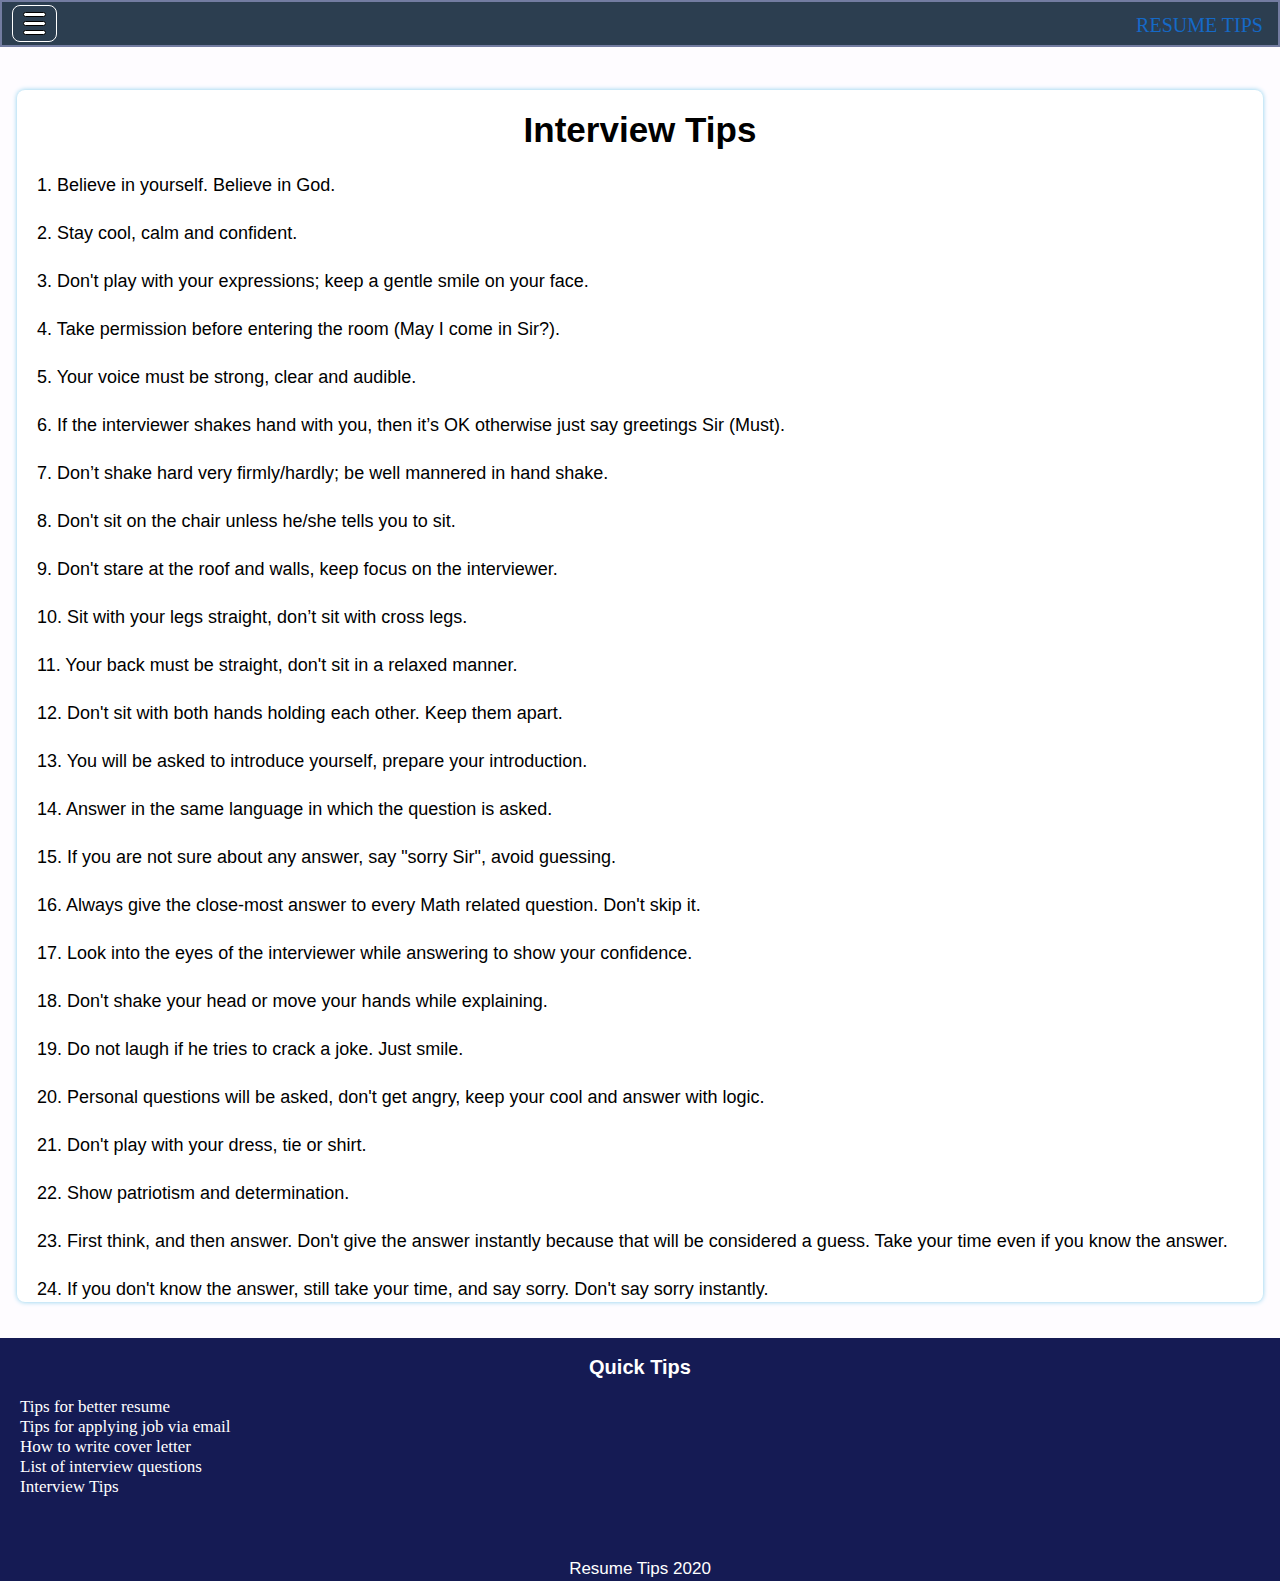
<file: interviewtips.html>
<!DOCTYPE html>
<html>
<head>
<title>Interview Tips</title>
<meta charset="utf-8">
<title>Watch Product</title>
<meta http-equiv="X-UA-compatible" content="IE-edge">
<meta name="viewport" content="width=device-width,initial-scale=1.0">
<script type="text/javascript" src="script.js"></script>
<link type="text/css" rel="stylesheet" href="main.css">
</head>
<body>

<nav>
<div id="menu-bar">			
<span class="header">Resume Tips</span>
                  
<div id="menu" onclick="onClickMenu()">				<div id="bar1" class="bar"></div>				<div id="bar2" class="bar"></div>				<div id="bar3" class="bar"></div>			</div>			


<ul class="nav" id="nav">				
<li><a href="index.html">Home</a></li>				
<hr>
<li><a href="about.html">About</a></li>				
<hr>
<li><a href="blog.html">Blog</a></li>						
<hr>
</ul>		
</div>		
<div class="menu-bg" id="menu-bg"></div>
</nav>		
<br><br><br><br><br>	

<div class="container">
<section id="content">
<div class="details">
<h1>Interview Tips</h1><br>
<p>1. Believe in yourself. Believe in God.</p><br>
<p>2. Stay cool, calm and confident.</p><br>
<p>3. Don't play with your expressions; keep a gentle smile on your face.</p><br>
<p>4. Take permission before entering the room (May I come in Sir?).</p><br>
<p>5. Your voice must be strong, clear and audible.</p><br>
<p>6. If the interviewer shakes hand with you, then it’s OK otherwise just say greetings Sir (Must).</p><br>
<p>7. Don’t shake hard very firmly/hardly; be well mannered in hand shake.</p><br>
<p>8. Don't sit on the chair unless he/she tells you to sit.</p><br>
<p>9. Don't stare at the roof and walls, keep focus on the interviewer.</p><br>
<p>10. Sit with your legs straight, don’t sit with cross legs.</p><br>
<p>11. Your back must be straight, don't sit in a relaxed manner.</p><br>
<p>12. Don't sit with both hands holding each other. Keep them apart.</p><br>
<p>13. You will be asked to introduce yourself, prepare your introduction.</p><br>
<p>14. Answer in the same language in which the question is asked.</p><br>
<p>15. If you are not sure about any answer, say "sorry Sir", avoid guessing.</p><br>
<p>16. Always give the close-most answer to every Math related question. Don't skip it.</p><br>
<p>17. Look into the eyes of the interviewer while answering to show your confidence.</p><br>
<p>18. Don't shake your head or move your hands while explaining.</p><br>
<p>19. Do not laugh if he tries to crack a joke. Just smile.</p><br>
<p>20. Personal questions will be asked, don't get angry, keep your cool and answer with logic.</p><br>
<p>21. Don't play with your dress, tie or shirt.</p><br>
<p>22. Show patriotism and determination.</p><br>
<p>23. First think, and then answer. Don't give the answer instantly because that will be considered a guess. Take your time even if you know the answer.</p><br>
<p>24. If you don't know the answer, still take your time, and say sorry. Don't say sorry instantly.</p>
</div>
</section>
</div>
<br><br>

<footer id="footer"><br>
<h4>Quick Tips</h4><br>
<ul class="link">
<li><a href="tips.html">Tips for better resume</a></li>
<li><a href="email.html">Tips for applying job via email</a></li>
<li><a href="cover.html">How to write cover letter</a></li>
<li><a href="interview.html">List of interview questions</a></li>
<li><a href="interviewtips.html">Interview Tips</a></li>
</ul>
<br><br><br>
<p class="footer">Resume Tips 2020</p>
</footer>
</body>
</html>
</body>
</html>
</file>
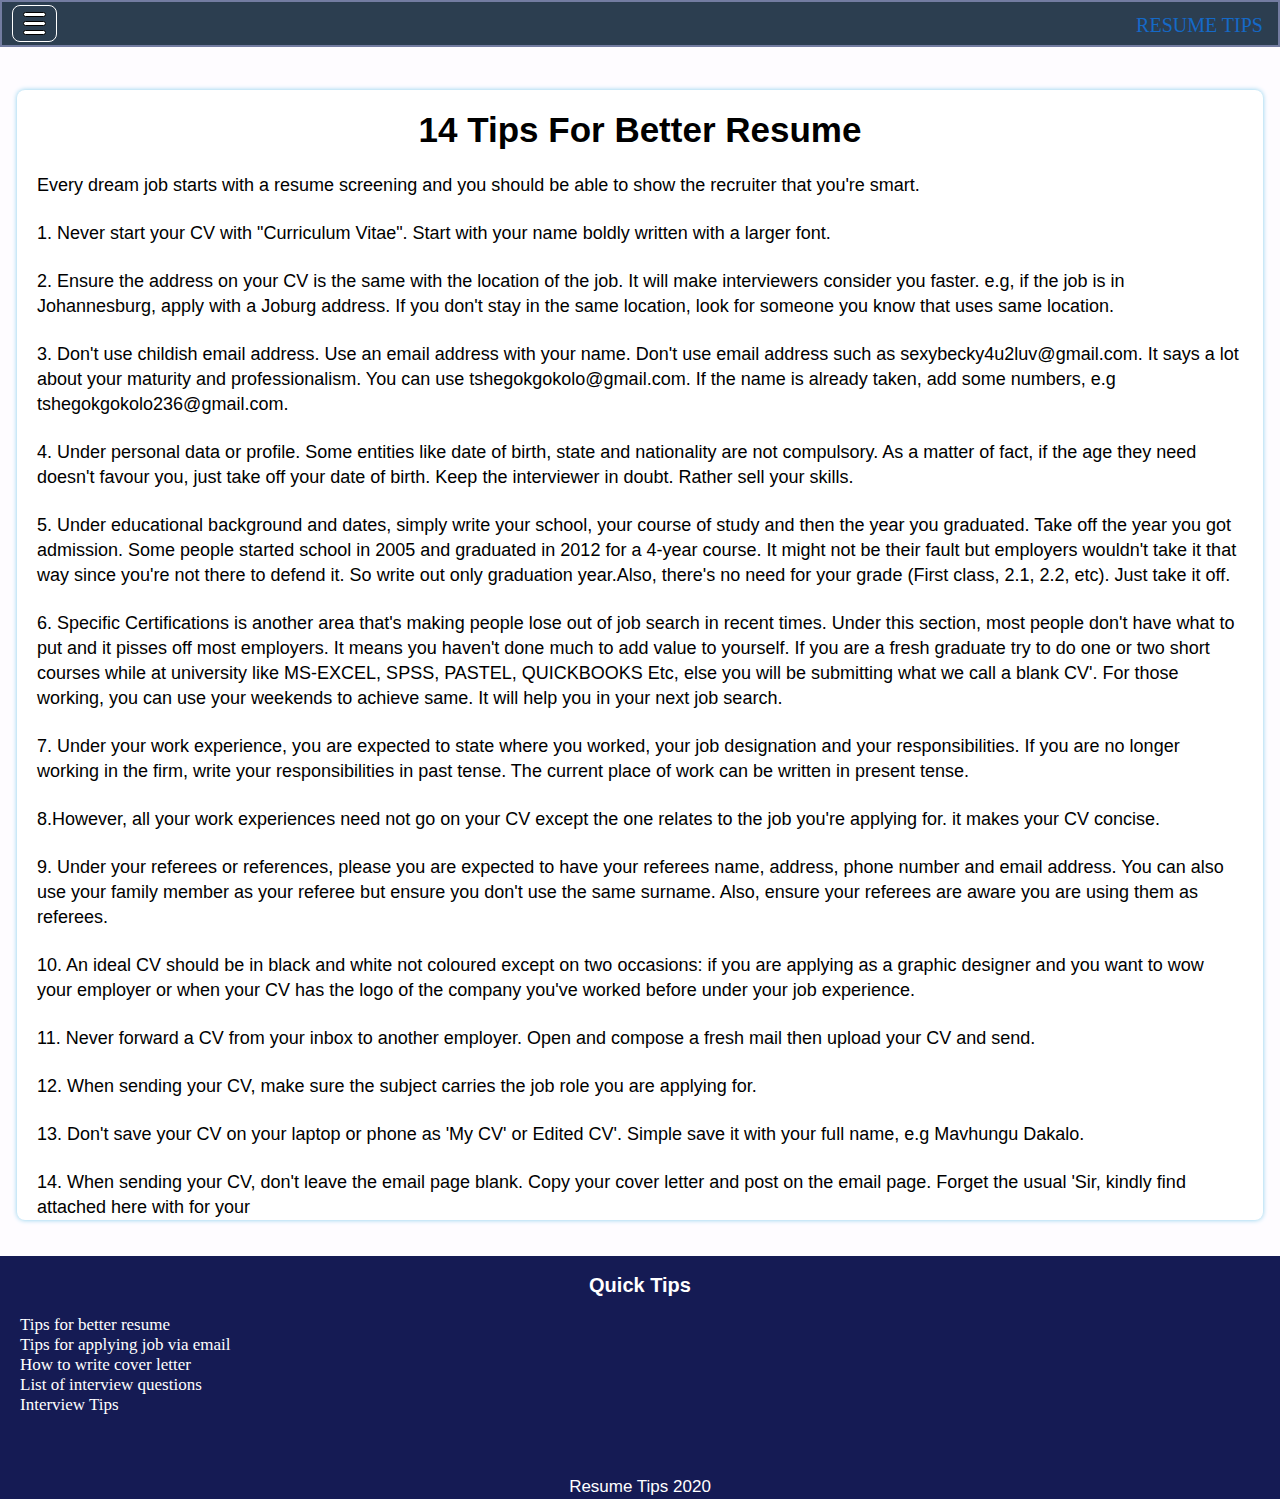
<file: tips.html>
<!DOCTYPE html>
<html>
<head>
<title>14 Tips for bettet resume</title>
<meta charset="utf-8">
<meta http-equiv="X-UA-compatible" content="IE-edge">
<meta name="viewport" content="width=device-width,initial-scale=1.0">
<script type="text/javascript" src="script.js"></script>
<link type="text/css" rel="stylesheet" href="main.css">
</head>
<body>

<nav>
<div id="menu-bar">			
<span class="header">Resume Tips</span>
                  
<div id="menu" onclick="onClickMenu()">				<div id="bar1" class="bar"></div>				<div id="bar2" class="bar"></div>				<div id="bar3" class="bar"></div>			</div>			


<ul class="nav" id="nav">				
<li><a href="index.html">Home</a></li>				
<hr>
<li><a href="about.html">About</a></li>				
<hr>
<li><a href="blog.html">Blog</a></li>				
<hr>
</ul>		
</div>		
<div class="menu-bg" id="menu-bg"></div>
</nav>		
<br><br><br><br><br>	

<div class="container">
<section id="content">
<div class="details">
<h1>14 Tips for better resume</h1>
<br>
<p>Every dream job starts with a resume screening and you should be able to show the recruiter that  you're smart.</p><br>
<p>1. Never start your CV with "Curriculum Vitae". Start with your name boldly written with a larger font.</p>
<br>
<p>2. Ensure the address on your CV is the same with the location of the job. It will make interviewers consider you faster. e.g, if the job is in Johannesburg, apply with a Joburg address. If you don't stay in the same location, look for someone you know that uses same location.</p>
<br>
<p>3. Don't use childish email address. Use an email address with your name. Don't use email address such as sexybecky4u2luv@gmail.com. It says a lot about your maturity and professionalism. You can use tshegokgokolo@gmail.com. If the name is already taken, add some numbers, e.g tshegokgokolo236@gmail.com.</p>
<br>
<p>4. Under personal data or profile. Some entities like date of birth, state and nationality are not compulsory. As a matter of fact, if the age they need doesn't favour you, just take off your date of birth. Keep the interviewer in doubt. Rather sell your skills.</p>
<br>
<p>5. Under educational background and dates, simply write your school, your course of study and then the year you graduated. Take off the year you got admission. Some people started school in 2005 and graduated in 2012 for a 4-year course. It might not be their fault but employers wouldn't take it that way since you're not there to defend it. So write out only graduation year.Also, there's no need for your grade (First class, 2.1, 2.2, etc). Just take it off.</p>
<br>
<p>6. Specific Certifications is another area that's making people lose out of job search in recent times. Under this section, most people don't have what to put and it pisses off most employers. It means you haven't done much to add value to yourself. If you are a fresh graduate try to do one or two short courses while at university like MS-EXCEL, SPSS, PASTEL, QUICKBOOKS Etc, else you will be submitting what we call a blank CV'. For those working, you can use your weekends to achieve same. It will help you in your next job search.</p>
<br>
<p>7. Under your work experience, you are expected to state where you worked, your job designation and your responsibilities. If you are no longer working in the firm, write your responsibilities in past tense. The current place of work can be written in present tense.</p>
<br>
<p>8.However, all your work experiences need not go on your CV except the one relates to the job you're applying for. it makes your CV concise.</p>
<br>
<p>9. Under your referees or references, please you are expected to have your referees name, address, phone number and email address. You can also use your family member as your referee but ensure you don't use the same surname. Also, ensure your referees are aware you are using them as referees.</p>
<br>
<p>10. An ideal CV should be in black and white not coloured except on two occasions: if you are applying as a graphic designer and you want to wow your employer or when your CV has the logo of the company you've worked before under your job experience.</p>
<br>
<p>11. Never forward a CV from your inbox to another employer. Open and compose a fresh mail then upload your CV and send.</p>
<br>
<p>12. When sending your CV, make sure the subject carries the job role you are applying for.</p>
<br>
<p>13. Don't save your CV on your laptop or phone as 'My CV' or Edited CV'. Simple save it with your full name, e.g Mavhungu Dakalo.</p>
<br>
<p>14. When sending your CV, don't leave the email page blank. Copy your cover letter and post on the email page. Forget the usual 'Sir, kindly find attached here with for your</p>
</div>
</section>
</div>
<br><br>

<footer id="footer"><br>
<h4>Quick Tips</h4><br>
<ul class="link">
<li><a href="tips.html">Tips for better resume</a></li>
<li><a href="email.html">Tips for applying job via email</a></li>
<li><a href="cover.html">How to write cover letter</a></li>
<li><a href="interview.html">List of interview questions</a></li>
<li><a href="interviewtips.html">Interview Tips</a></li>
</ul>
<br><br><br>
<p class="footer">Resume Tips 2020</p>
</footer>
</body>
</html>
</file>
<file: main.css>
/* Tablet Landscape */
@media screen and (max-width: 1060px) {
    #primary { width:67%; }
    #secondary { width:30%; 
margin-left:3%;}  
}

/* Tabled Portrait */
@media screen and (max-width: 768px) {
    #primary { width:100%; }
    #secondary { width:100%;
 margin:0; 
border:none; }
}

* {
padding: 0;
margin: 0;
box-sizing: border-box;
}

body {
background: #FEFCFF;
cursor: pointer;
}

/* white background  with skyblue shadow */
.container {
background: #FFFFFF;
border-radius: 8px;
margin-right: 17px;
margin-left: 17px;
box-shadow: 0 0 5px skyblue; 
}
/* end */

/* nav bar start here */
#menu {
padding: 10px;
width: 45px;
cursor: pointer;
border: 1px solid #fff;
border-radius: 8px;
top: 3px;	
left: 10px;	
position: absolute;
}


.bar {	
height: 5px;	
width: 100%;	
background-color: #fff;	
display: block;	
border-radius: 5px;	
border: 1px solid #000;
transition: 0.3s ease;
}


#bar1 {	
transform: translateY(-4px);
-webkit-transform: translateY(-4px);
}

#bar3 {	
transform: translateY(4px);
-webkit-transform: translateY(4px);
}
.nav li a {	
color: #fff;	
text-decoration: none;
font-size: 18px;
font-family: 'PT Sans',sans-serif;
}

.nav li a:hover {	
font-weight: bold;
}
.nav li {	
list-style: none;	
padding: 16px 0;
}
.nav {	
padding: 0;	
margin: 0 20px;	
transition: 0.3s ease;	
display: none;
margin-top: 55px;
}

.menu-bg, #menu-bar {	
top: 0;	
left: 0;	
position: fixed;
background-color: #2C3E50;
height: 47px;
width: 100%;
border: 2px solid #737CA1;
}

.menu-bg {	
z-index: 1;	
width: 0;
height: 0;	
background: #2C3E50;
border-radius: 50%;
transition: 0.3s ease;
}

#menu-bar {	
z-index: 2;	
}

.change-bg {	
width: 410px;	
height: 410px;	
transform: translate(-60%,-30%);
-webkit-transform: translate(-60%,-30%);
}

.change .bar {	
background-color: silver;
}

.change #bar1 {	
transform: translateY(4px) rotateZ(-45deg);
-webkit-transform: translateY(4px) rotateZ(-45deg);
}

.change #bar3 {	
transform: translateY(-6px) rotate(45deg);
-webkit-transform: translateY(-6px) rotate(45deg);
}
.change #bar2 {
opacity: 0;
} 

.change {	
display: block;
}
/* end here */

/* resume tips text on top the nav bar */
.header {    
margin: 0px;   
display: inline-block;
float: right;
right: 15px;	
position: absolute;   
color:  #1569C7;font-size: 20px;
position: relative;
top: 12px;
text-transform: uppercase;
-webkit-animation: glow 1s ease-in-out infinite alternate; 
-moz-animation: glow 1s ease-in-out infinite alternate;  
animation: glow 1s ease-in-out infinite alternate;
}
@-webkit-keyframes glow {  
from {    
text-shadow: 0 0 10px #fff;
} 
 to {    
text-shadow: 0 0 20px #fff;
}
}
/* end here */


/* all heading text start here */
h1 {
font-size: 35px;
font-family: Helvetica, Arial, sans-serif; 
color: #000;
padding-top: 20px;
text-align: center;
margin-left: 20px;
margin-right: 20px;
text-transform: capitalize;
}

h2 {
font-size: 27px;
font-family: Helvetica, Arial, sans-serif; 
color: #000;
text-align: center;
margin-left: 20px;
margin-right: 20px;
text-transform: capitalize;
}

h4 {
font-size: 20px;
font-family: Helvetica, Arial, sans-serif; 
color: #fff;
text-align: center;
margin-left: 20px;
margin-right: 20px;
text-transform: capitalize;
}

h5 {
font-size: 20px;
font-family: Helvetica, Arial, sans-serif; 
color: #000;
text-align: center;
margin-left: 20px;
margin-right: 20px;
padding-top:  20px;
text-transform: capitalize;
}

h6 {
font-size: 20px;
font-family: Helvetica, Arial, sans-serif; 
color: #000;
text-align: center;
margin-left: 20px;
margin-right: 20px;
text-transform: capitalize;
}
/* end here */

/* paragraph text */
p {
font-size: 18px;
font-family: sans-serif;
color: #000;
line-height: 25px;
margin-left: 20px;
margin-right: 20px;
padding-top: 5px;
text-align: left;
}
/* end here */


/* blue background on the footer */
#footer {
background: #151B54;
height: 100%;
width: 100wv;
}
/* end here */

/* link on the bottom of the footer */
a {
text-decoration: none;
font-size: 17px;
color: #fff;
font-family: serif;
text-align: left;
margin-left: 20px;
margin-right: 20px;
}

a:hover {
color: #38ACEC;
transition: 0.2s ease-in;
}
/* end here */

/* resume tips 2020 text */
.footer {
text-align: center;
color: #fff;
font-size: 17px;
font-weight: 400;
}
/* end here */



/* quote box start here */
.note  {
height: 200px;
width:  90%;
background:  #E2A76F;
border-radius: 8px;
position: relative;  
top: 30px;           
 transform: translate(-50%, -50%); 
-webkit-transform: translate(-50%, -50%);
-webkit-transform: rotate(10deg);
transform: rotate(10deg);
}

 .note:after {             
position: absolute;             
content: '';            
right: 0;             
top: 0;         
}                  

 .note:hover:after {             
transition-duration: 1s;             
border-bottom: 50px solid black;             border-right: 50px solid skyblue;         
}     
.tag {
color: #736AFF;
font-size: 30px;
font-family: sans-serif;
font-weight: 500px;
text-align: left;
}


 .day {
color: #fff;
font-size: 29px;
font-family: sans-serif;
font-weight: 300px;
text-align: center;
}

.quote {
color: #fff;
font-size: 19px;
font-family: sans-serif;
text-align: center;
}
/* end here */

hr {
width: 90px;
background: #2C3E50;
margin-left: -22px;
}
</file>
